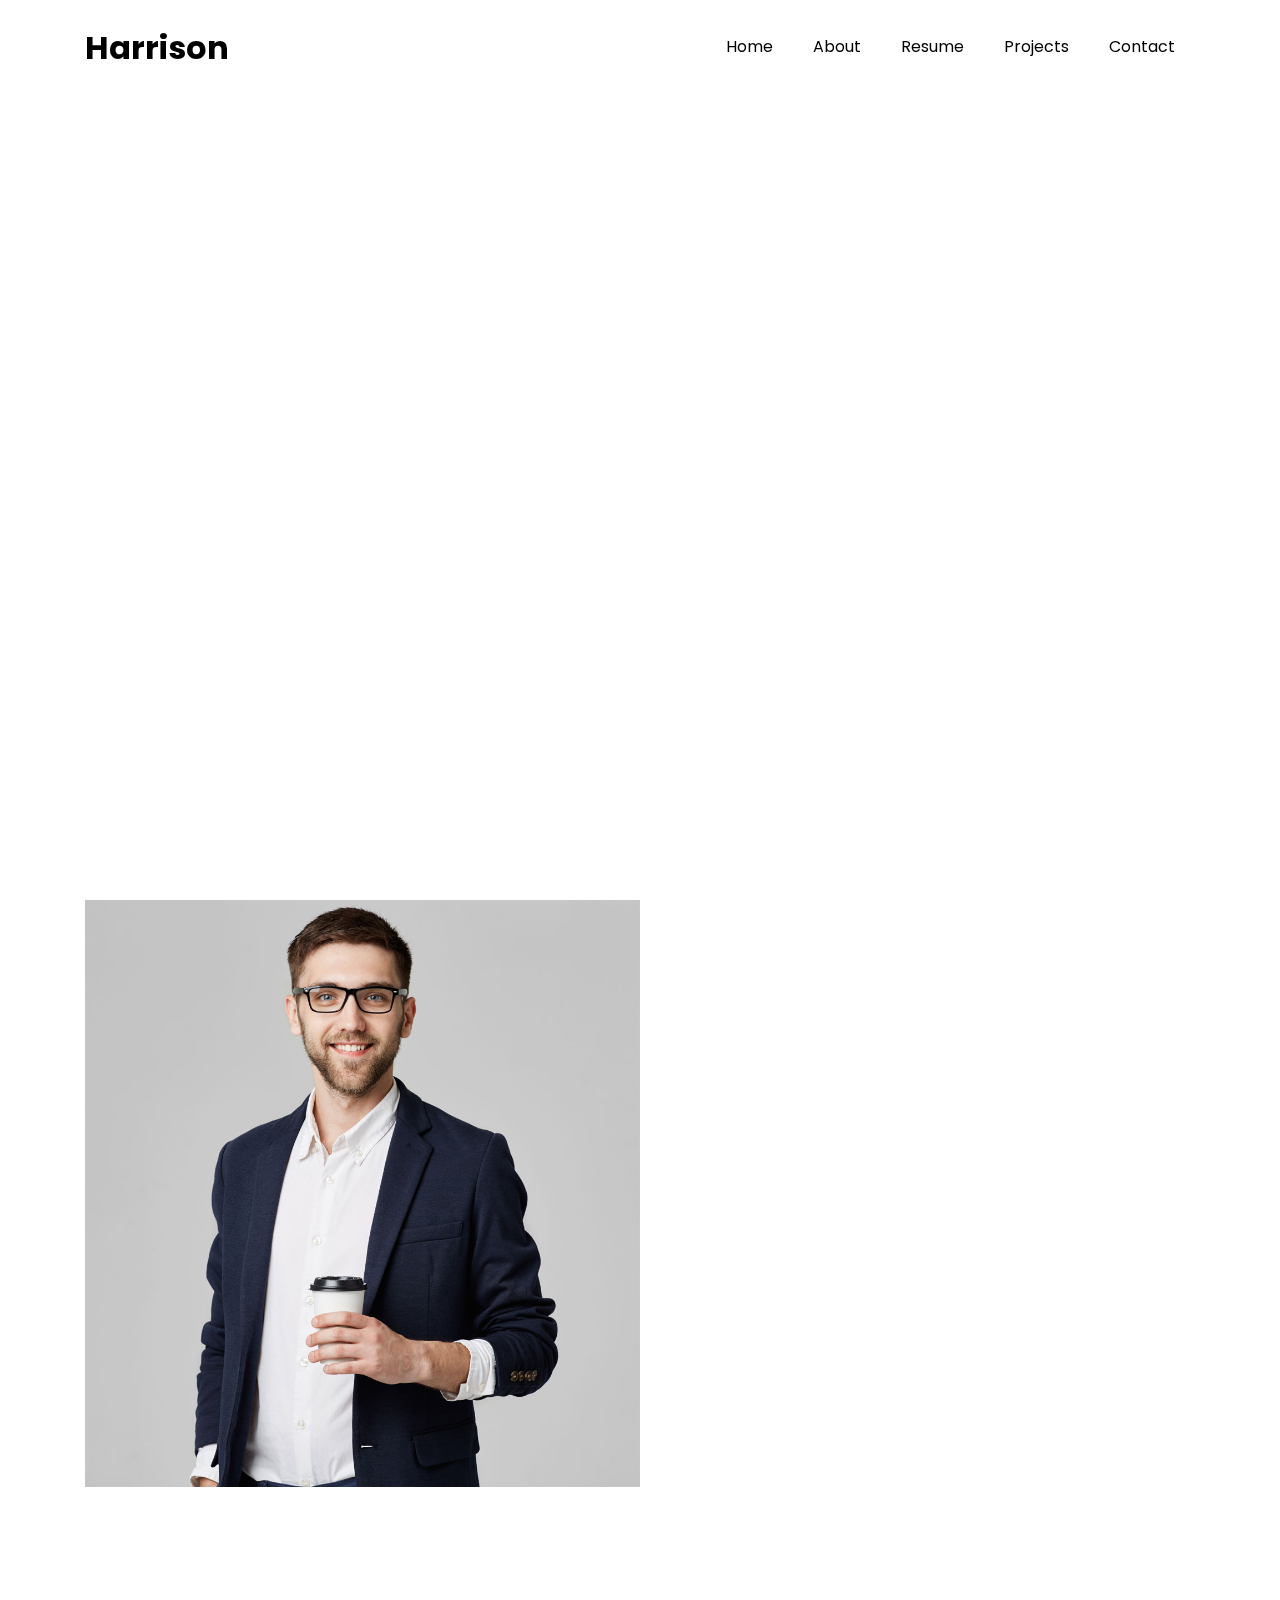
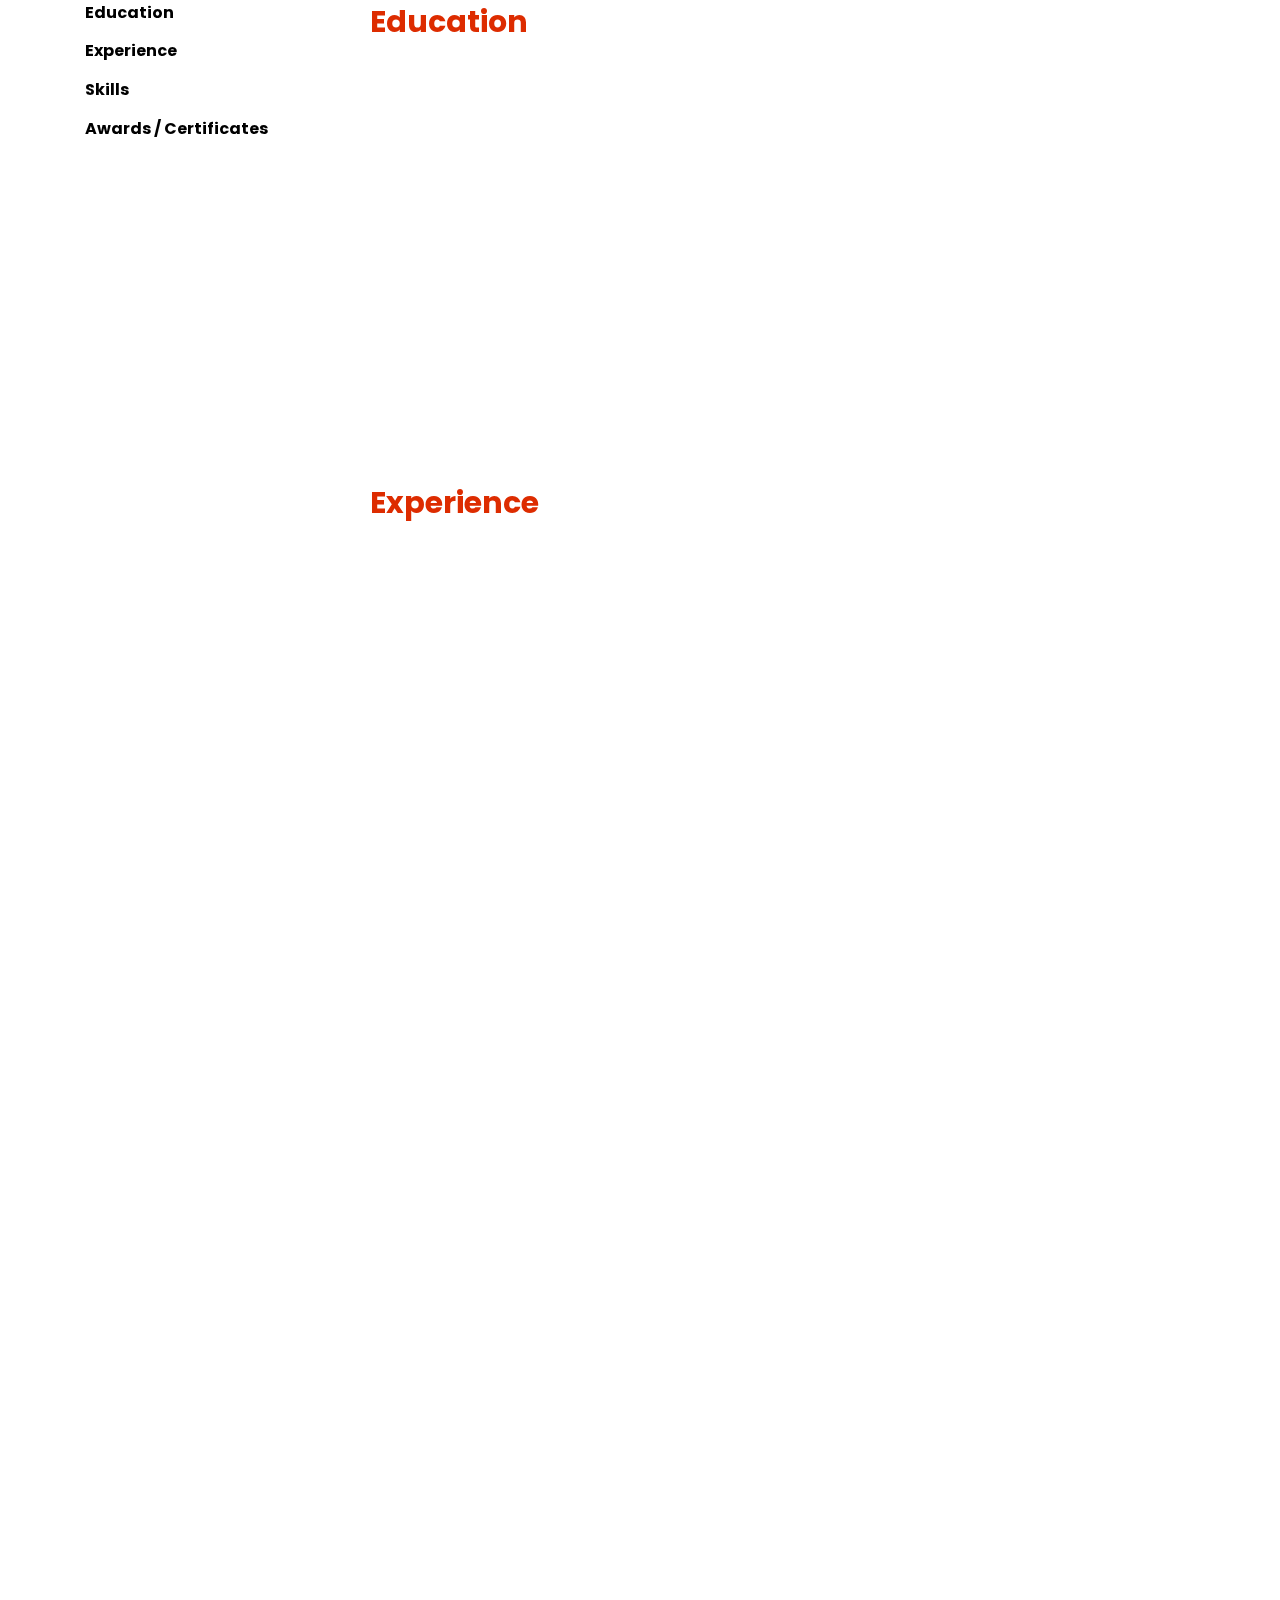
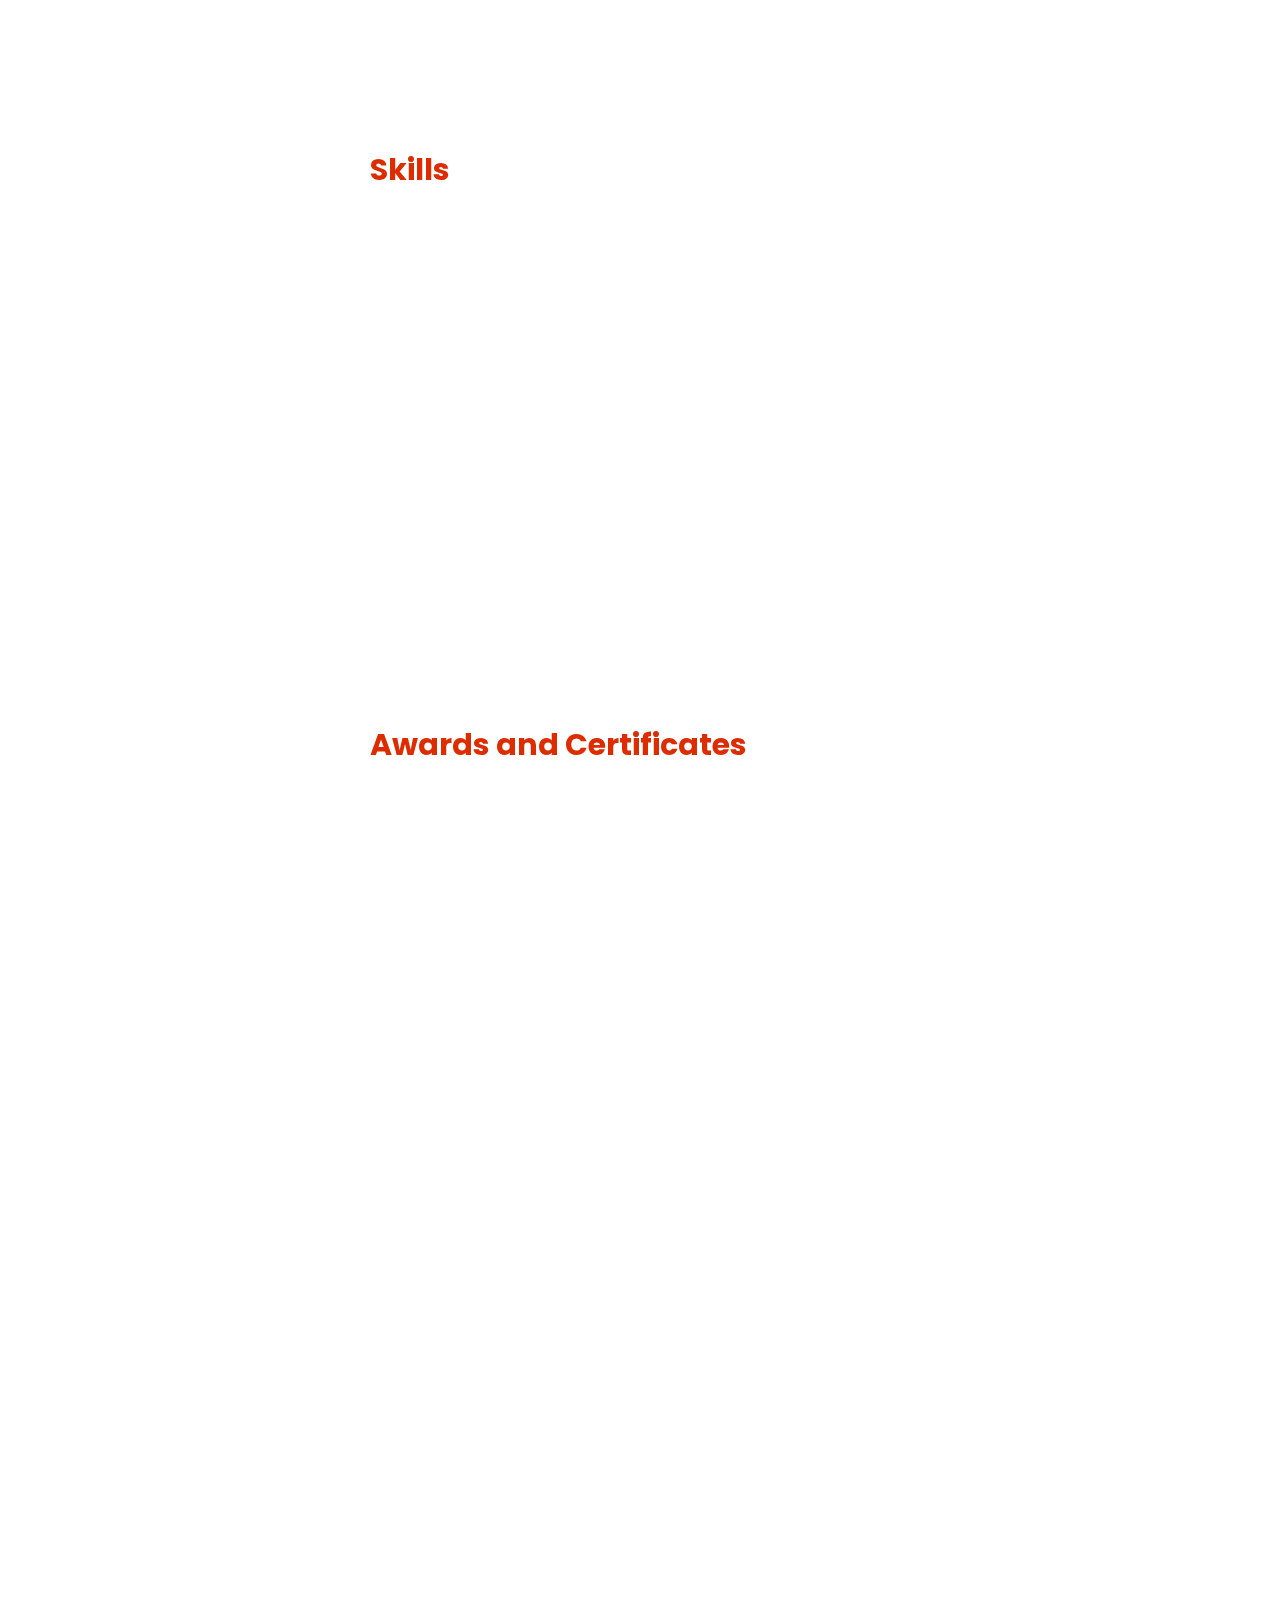
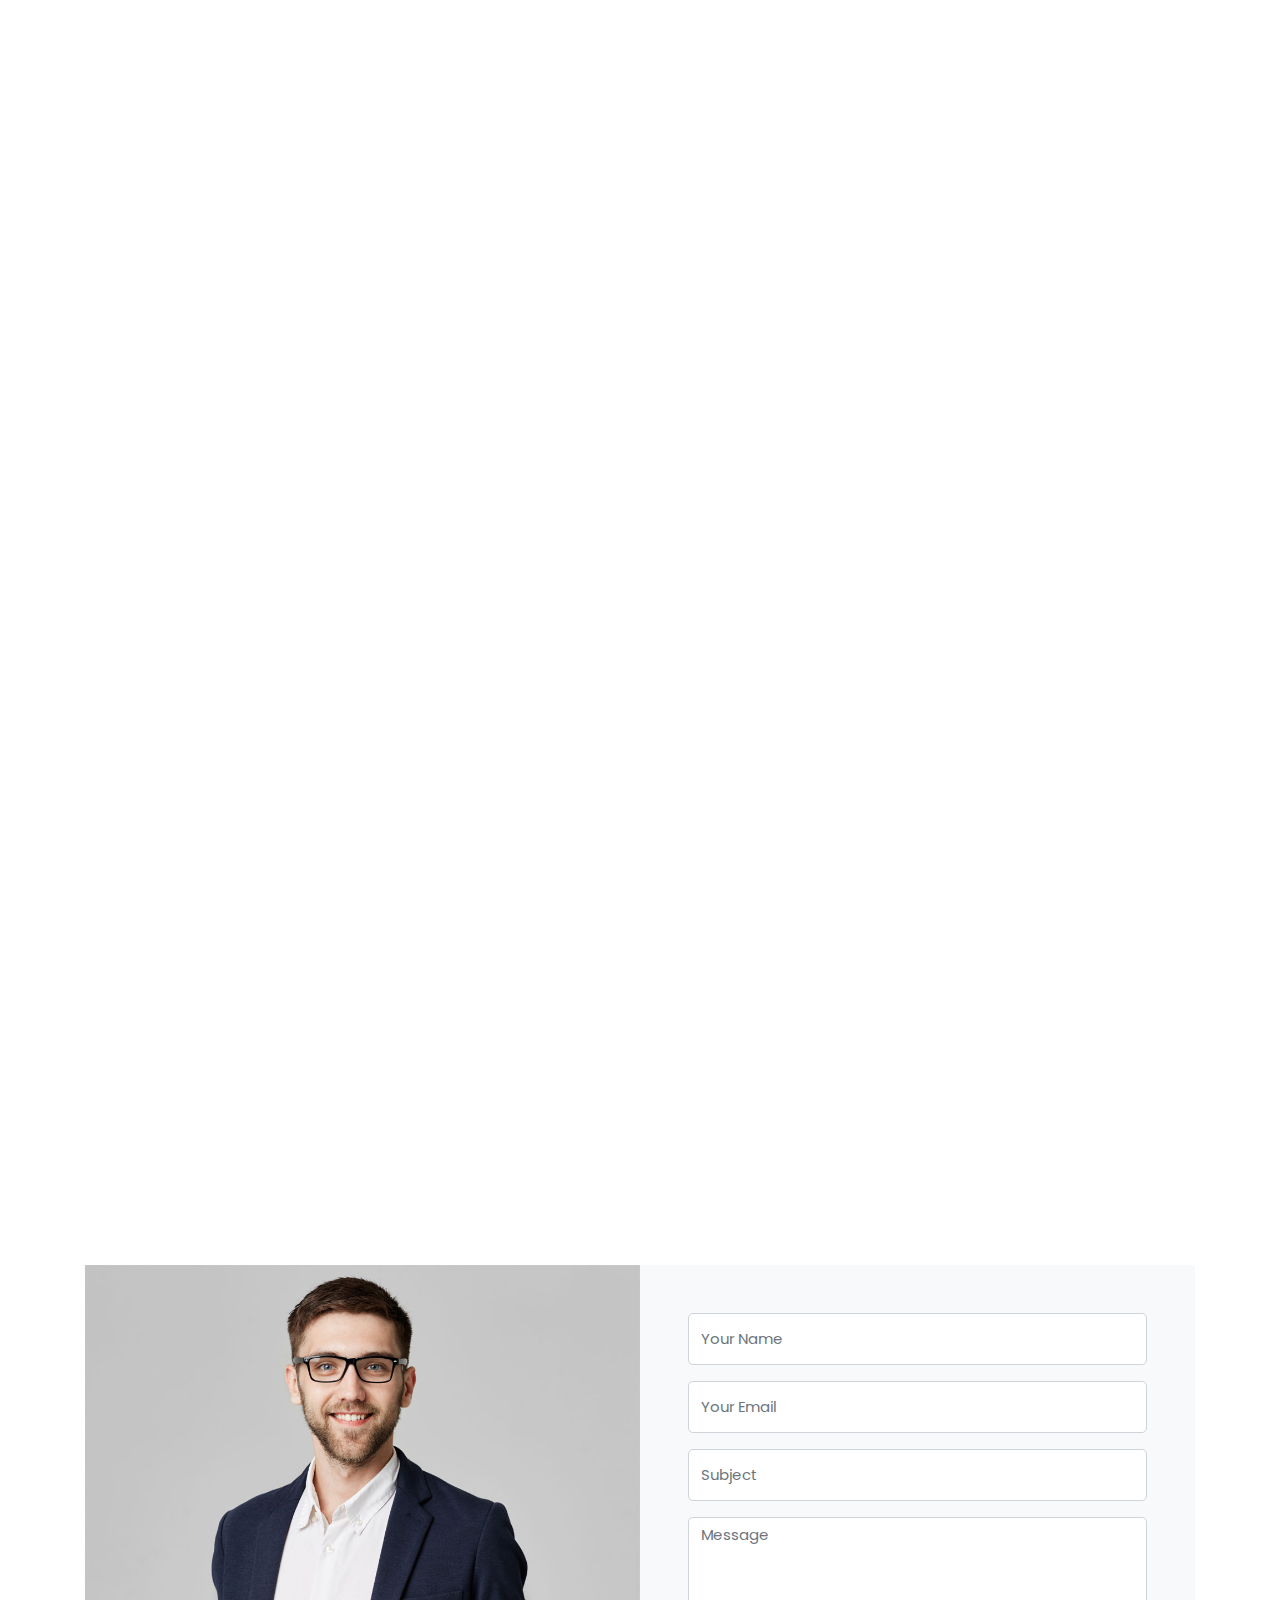
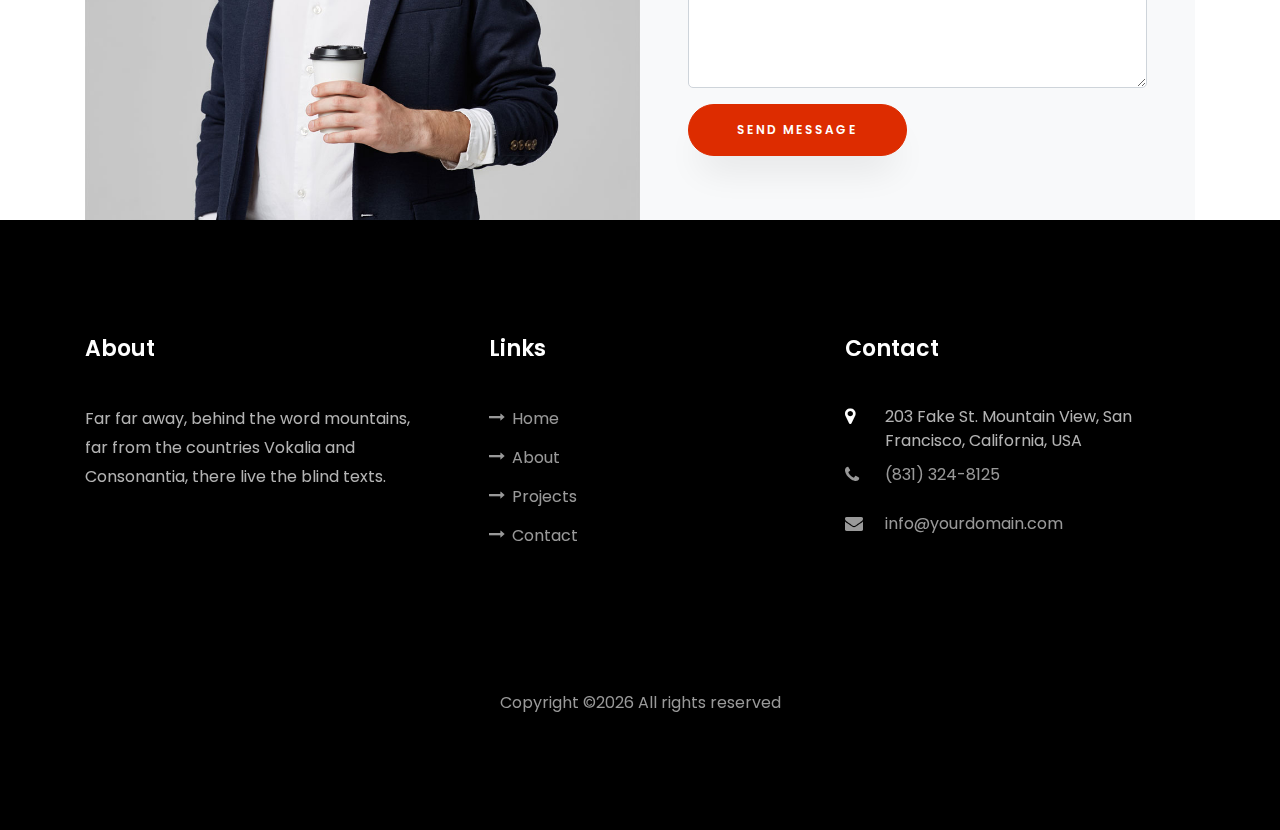
<file: index.html>
<!DOCTYPE html>
<html lang="en">
  <head>
    <title>Harrison</title>
    <meta charset="utf-8">
    <meta name="viewport" content="width=device-width, initial-scale=1, shrink-to-fit=no">
    
    <link href="https://fonts.googleapis.com/css?family=Poppins:100,200,300,400,500,600,700,800,900" rel="stylesheet">

    <link rel="stylesheet" href="css/open-iconic-bootstrap.min.css">
    <link rel="stylesheet" href="css/animate.css">
    
    <link rel="stylesheet" href="css/owl.carousel.min.css">
    <link rel="stylesheet" href="css/owl.theme.default.min.css">
    <link rel="stylesheet" href="css/magnific-popup.css">

    <link rel="stylesheet" href="css/aos.css">

    <link rel="stylesheet" href="css/ionicons.min.css">
    
    <link rel="stylesheet" href="css/flaticon.css">
    <link rel="stylesheet" href="css/icomoon.css">
		<link rel="stylesheet" href="css/style.css">
		<script src="https://ajax.googleapis.com/ajax/libs/jquery/3.4.1/jquery.min.js"></script>

		<script>
				$(document).ready(function () {
						$(".linkedin").hover(function () {
								$(".name").text("Harrison Bolton");
						}, function () {
								$(".name").text("Harrison Bolton");
						});
						$(".facebook").hover(function () {
								$(".").text("Harrison Bolton");
						}, function () {
								$(".name").text("Harrison Bolton");
						});
						$(".github").hover(function () {
								$(".name").text("thesquidlabs");
						}, function () {
								$(".name").text("Harrison Bolton");
						});
						$(".twitter").hover(function () {
								$(".name").text("@TheSquidLabs");
						}, function () {
								$(".name").text("Harrison Bolton");
						});
				});
		</script>
  </head>
  <body data-spy="scroll" data-target=".site-navbar-target" data-offset="300">
	  
	  
    <nav class="navbar navbar-expand-lg ftco-navbar-light ftco_navbar ftco-navbar-light site-navbar-target" id="ftco-navbar">
	    <div class="container">
	      <a class="navbar-brand" href="index.html">Harrison</a>
	      <button class="navbar-toggler js-fh5co-nav-toggle fh5co-nav-toggle" type="button" data-toggle="collapse" data-target="#ftco-nav" aria-controls="ftco-nav" aria-expanded="false" aria-label="Toggle navigation">
	        <span class="oi oi-menu"></span> Menu
	      </button>

	      <div class="collapse navbar-collapse" id="ftco-nav">
	        <ul class="navbar-nav nav ml-auto">
	          <li class="nav-item"><a href="#home-section" class="nav-link"><span>Home</span></a></li>
	          <li class="nav-item"><a href="#about-section" class="nav-link"><span>About</span></a></li>
	          <li class="nav-item"><a href="#resume-section" class="nav-link"><span>Resume</span></a></li>
	          <li class="nav-item"><a href="#projects-section" class="nav-link"><span>Projects</span></a></li>
	          <li class="nav-item"><a href="#contact-section" class="nav-link"><span>Contact</span></a></li>
	        </ul>
	      </div>
	    </div>
	  </nav>
	  <section class="hero-wrap js-fullheight">
      <div class="overlay"></div>
      <div class="container">
        <div class="row no-gutters slider-text js-fullheight justify-content-center align-items-center">
          <div class="col-lg-10 col-md-10 ftco-animate d-flex align-items-center">
          	<div class="text text-center">
          		<span class="subheading">Hi, I'm</span>
							<h1 class="name">Harrison Bolton</h1>
							<span class="icons">
									<a href="#" class="linkedin">
										<span class="icon-linkedin-square"></span>
									</a>
									<a href="#" class="facebook">
										<span class="icon-facebook-square"></span>
									</a>
									<a href="#" class="github">
										<span class="icon-github-square"></span>
									</a>
									<a href="#" class="twitter">
										<span class="icon-twitter-square"></span>
									</a>
							</span>
			  				<!--<h2>
								  <span
								     class="txt-rotate"
								     data-period="2000"
								     data-rotate='[ "@thesquidlabs", "hbbolton@ucdavis.edu", "", "", "" ]'></span>
								</h2>-->
							</div>
            </div>
					</div>
				</div>
				
			</div>
		</section>
		
    <section class="ftco-about img ftco-section ftco-no-pt ftco-no-pb" id="about-section">
    	<div class="container">
    		<div class="row d-flex no-gutters">
    			<div class="col-md-6 col-lg-6 d-flex">
    				<div class="img-about img d-flex align-items-stretch">
    					<div class="overlay"></div>
	    				<div class="img d-flex align-self-stretch align-items-center" style="background-image:url(images/about.jpg);">
	    				</div>
    				</div>
    			</div>
    			<div class="col-md-6 col-lg-6 pl-md-5 py-5">
    				<div class="row justify-content-start pb-3">
		          <div class="col-md-12 heading-section ftco-animate">
		          	<h1 class="big">About</h1>
		            <h2 class="mb-4">About Me</h2>
		            <p>A small river named qqqq flows by their place and supplies it with the necessary regelialia.</p>
		            <ul class="about-info mt-4 px-md-0 px-2">
		            	<li class="d-flex"><span>Name:</span> <span>Harrison Bolton</span></li>
		            	<li class="d-flex"><span>Date of birth:</span> <span>April 29, 2001</span></li>
		            	<li class="d-flex"><span>Location:</span> <span>Davis, CA 95616</span></li>
		            	<li class="d-flex"><span>Email:</span> <span>contact@harrisonbolton.com</span></li>
		            	<li class="d-flex"><span>Phone: </span> <span>(831)-324-8125</span></li>
		            </ul>
		          </div>
		        </div>
	          <div class="counter-wrap ftco-animate d-flex mt-md-3">
             
                <p><a href="#" class="btn btn-primary py-3 px-3">Download CV</a></p>
              </div>
	          </div>
	        </div>
        </div>
    	</div>
    </section>

    <section class="ftco-section ftco-no-pb goto-here" id="resume-section">
    	<div class="container">
    		<div class="row">
    			<div class="col-md-3">
				    <nav id="navi">
					    <ul>
					      <li><a href="#page-1">Education</a></li>
					      <li><a href="#page-2">Experience</a></li>
					      <li><a href="#page-3">Skills</a></li>
					      <li><a href="#page-4">Awards / Certificates</a></li>
					    </ul>
					  </nav>
					</div>
					<div class="col-md-9">
					  <div id="page-1" class= "page one">
					  	<h2 class="heading">Education</h2>
					    <div class="resume-wrap d-flex ftco-animate">
					    	<div class="icon d-flex align-items-center justify-content-center">
					    		<span class="flaticon-ideas"></span>
					    	</div>
					    	<div class="text pl-3">
		    					<span class="date">September 2019 - Expected June 2023</span>
		    					<h2>B.S. in Biological Systems Engineering</h2>
									<span class="position">University of California Davis - Davis, CA</span>
									<p></p>
	    					</div>
	    				</div>
	    				<div class="resume-wrap d-flex ftco-animate">
	    					<div class="icon d-flex align-items-center justify-content-center">
					    		<span class="flaticon-ideas"></span>
					    	</div>
					    	<div class="text pl-3">
		    					<span class="date">August 2015 - June 2019</span>
		    					<h2>High School Diploma</h2>
		    					<span class="position">Carmel High School - Carmel, CA</span>
		    					<p></p>
		    				</div>
	    				</div>
					  </div>

					  <div id="page-2" class= "page two">
					  	<h2 class="heading">Experience</h2>
					    <div class="resume-wrap d-flex ftco-animate">
					    	<div class="icon d-flex align-items-center justify-content-center">
					    		<span class="flaticon-ideas"></span>
					    	</div>
					    	<div class="text pl-3">
		    					<span class="date">October 2019 - Present</span>
		    					<h2>IT Student Assistant</h2>
		    					<span class="position">UC Davis Department of Plant Sciences - Davis, CA</span>
									<li>Learned ASP.NET MVC for mobile application development</li>
									<li>Learned UC standard software for department website construction</li>
									<li>Maintained hardware operated by the Department of Plant Sciences</li>
		    				</div>
							</div>
							<div class="resume-wrap d-flex ftco-animate">
									<div class="icon d-flex align-items-center justify-content-center">
										<span class="flaticon-ideas"></span>
									</div>
									<div class="text pl-3">
										<span class="date">June 2019 - September 2019</span>
										<h2>Cheese and Wine Salesperson</h2>
										<span class="position">Cheese Shop Carmel - Carmel, CA</span>
										<li>Marketed gourmet foods to a wealthy clientele</li>
										<li>Improved daily sales of cheese alone by upwards of $600</li>
									</div>
								</div>
	    				<div class="resume-wrap d-flex ftco-animate">
	    					<div class="icon d-flex align-items-center justify-content-center">
					    		<span class="flaticon-ideas"></span>
					    	</div>
					    	<div class="text pl-3">
		    					<span class="date">March 2016 - May 2019</span>
		    					<h2>Wiring Captain and Vision Developer</h2>
		    					<span class="position">FIRST Robotics Team 2035 - Carmel, CA</span>
		    					<li>Directed the layout of electronics components on a semi-autonomous robot</li>
								  <li>Developed a computer vision processing system, the first time visual targeting was implemented in our team's history</li>
									<li>Worked over 200 Hours developing software for robot navigation</li>							
		    				</div>
	    				</div>
	    				<div class="resume-wrap d-flex ftco-animate">
	    					<div class="icon d-flex align-items-center justify-content-center">
					    		<span class="flaticon-ideas"></span>
					    	</div>
					    	<div class="text pl-3">
		    					<span class="date">June 2017 - August 2018</span>
		    					<h2>STEM Intern</h2>
		    					<span class="position">Naval Postgraduate School - Monterey, CA</span>
									<li>Developed a wargame teaching tool used to teach US Navy officers the importance of   
											defending critical energy resources in a mixed warfare scenario </li>
									<li>Led development of a mobile application for classroom-based wargaming </li>
									<li>Game used as part of NATO course in Lithuania in 2018</li>
									<li>Attended conferences on microgrids and critical issues in the United States electric grid</li>
		    				</div>
	    				</div>
	    				<div class="resume-wrap d-flex ftco-animate">
	    					<div class="icon d-flex align-items-center justify-content-center">
					    		<span class="flaticon-ideas"></span>
					    	</div>
					    	<div class="text pl-3">
		    					<span class="date">June 2015 - August 2015</span>
		    					<h2>Teaching Assistant</h2>
		    					<span class="position">CODECamp@CSUMB - Monterey, CA</span>
									<li>Taught introductory computer programming and game development to Taiwanese High School students</li>
									</div>
	    				</div>
					  <div id="page-3" class= "page three">
							<h2 class="heading">Skills</h2>
							<div class="resume-wrap d-flex ftco-animate">
									<div class="icon d-flex align-items-center justify-content-center"></div>
									<div class="text pl-3">
											<h2>Software:</h2>
											<p>Fusion 360, Solidworks, Blender, Adobe Suite, Unity, GameMaker, Unreal Engine</p>
									</div>
							</div>
							<div class="resume-wrap d-flex ftco-animate">
									<div class="icon d-flex align-items-center justify-content-center"></div>
									<div class="text pl-3">
											<h2>Languages:</h2>
											<p>C#, Java, Ruby, Python, HTML5, Javascript, Visual Basic, ASP.NET</p>
									</div>
							</div>
							<div class="resume-wrap d-flex ftco-animate">
									<div class="icon d-flex align-items-center justify-content-center"></div>
									<div class="text pl-3">
											<h2>Soft Skills:</h2>
											<p>Team Leadership, Professional Writing, Presentation Skills, Effective Communicator, Research Skills</p>
									</div>
							</div>
					  </div>
					  <div id="page-4" class= "page four">
					    <h2 class="heading">Awards and Certificates</h2>
					    <div class="resume-wrap d-flex ftco-animate">
					    	<div class="icon d-flex align-items-center justify-content-center">
					    		<span class="flaticon-ideas"></span>
					    	</div>
					    	<div class="text pl-3">
		    					<span class="date">2018</span>
		    					<h2>Photoshop ACA Certified</h2>
		    					<span class="position">Adobe Inc.</span>
		    					<p>Certified to professionally use Adobe Photoshop</p>
	    					</div>
	    				</div>
					  </div>
					</div>
			  </div>
    	</div>
    </section>

    <section class="ftco-section ftco-project" id="projects-section">
    	<div class="container-fluid px-md-0">
    		<div class="row no-gutters justify-content-center pb-5">
          <div class="col-md-12 heading-section text-center ftco-animate">
          	<h1 class="big big-2">Projects</h1>
            <h2 class="mb-4">Projects</h2>
            <p>Far far away, behind the word mountains, far from the countries Vokalia and Consonantia</p>
          </div>
        </div>
    		<div class="row no-gutters">
    			<div class="col-md-4">
    				<div class="project img ftco-animate d-flex justify-content-center align-items-center" style="background-image: url(images/work-1.jpg);">
    					<div class="overlay"></div>
	    				<div class="text text-center p-4">
	    					<h3><a href="#">Branding &amp; Illustration Design</a></h3>
	    					<span>Web Design</span>
	    				</div>
    				</div>
  				</div>
  				<div class="col-md-4">
    				<div class="project img ftco-animate d-flex justify-content-center align-items-center" style="background-image: url(images/work-2.jpg);">
    					<div class="overlay"></div>
	    				<div class="text text-center p-4">
	    					<h3><a href="#">Branding &amp; Illustration Design</a></h3>
	    					<span>Web Design</span>
	    				</div>
    				</div>
  				</div>

    			<div class="col-md-4">
    				<div class="project img ftco-animate d-flex justify-content-center align-items-center" style="background-image: url(images/work-3.jpg);">
    					<div class="overlay"></div>
	    				<div class="text text-center p-4">
	    					<h3><a href="#">Branding &amp; Illustration Design</a></h3>
	    					<span>Web Design</span>
	    				</div>
    				</div>
    			</div>
    			<div class="col-md-4">
    				<div class="project img ftco-animate d-flex justify-content-center align-items-center" style="background-image: url(images/work-4.jpg);">
    					<div class="overlay"></div>
	    				<div class="text text-center p-4">
	    					<h3><a href="#">Branding &amp; Illustration Design</a></h3>
	    					<span>Web Design</span>
	    				</div>
    				</div>
    			</div>
    			<div class="col-md-4">
    				<div class="project img ftco-animate d-flex justify-content-center align-items-center" style="background-image: url(images/work-5.jpg);">
    					<div class="overlay"></div>
	    				<div class="text text-center p-4">
	    					<h3><a href="#">Branding &amp; Illustration Design</a></h3>
	    					<span>Web Design</span>
	    				</div>
    				</div>
    			</div>
    			<div class="col-md-4">
    				<div class="project img ftco-animate d-flex justify-content-center align-items-center" style="background-image: url(images/work-6.jpg);">
    					<div class="overlay"></div>
	    				<div class="text text-center p-4">
	    					<h3><a href="#">Branding &amp; Illustration Design</a></h3>
	    					<span>Web Design</span>
	    				</div>
    				</div>
    			</div>
    		</div>
    	</div>
    </section>
 <!--
    <section class="ftco-section ftco-hireme img" style="background-image: url(images/bg_1.jpg)">
    	<div class="overlay"></div>
			<div class="container">
				<div class="row justify-content-center">
					<div class="col-md-7 ftco-animate text-center">
						<h2>I'm <span>Available</span> for freelancing</h2>
						<p>A small river named Duden flows by their place and supplies it with the necessary regelialia.</p>
						<p class="mb-0"><a href="#" class="btn btn-primary py-3 px-5">Hire me</a></p>
					</div>
				</div>
			</div>
		</section>-->

    <section class="ftco-section contact-section ftco-no-pb" id="contact-section">
      <div class="container">
      	<div class="row justify-content-center mb-5 pb-3">
          <div class="col-md-7 heading-section text-center ftco-animate">
            <h1 class="big big-2">Contact</h1>
            <h2 class="mb-4">Contact Me</h2>
            <p>Far far away, behind the word mountains, far from the countries Vokalia and Consonantia</p>
          </div>
        </div>

        <div class="row d-flex contact-info mb-5">
          <div class="col-md-6 col-lg-3 d-flex ftco-animate">
          	<div class="align-self-stretch box text-center p-4 shadow">
          		<div class="icon d-flex align-items-center justify-content-center">
          			<span class="icon-map-signs"></span>
          		</div>
          		<div>
	          		<h3 class="mb-4">Address</h3>
		            <p>198 West 21th Street, Suite 721 New York NY 10016</p>
		          </div>
	          </div>
          </div>
          <div class="col-md-6 col-lg-3 d-flex ftco-animate">
          	<div class="align-self-stretch box text-center p-4 shadow">
          		<div class="icon d-flex align-items-center justify-content-center">
          			<span class="icon-phone2"></span>
          		</div>
          		<div>
	          		<h3 class="mb-4">Contact Number</h3>
		            <p><a href="tel://1234567920">+ 1235 2355 98</a></p>
	            </div>
	          </div>
          </div>
          <div class="col-md-6 col-lg-3 d-flex ftco-animate">
          	<div class="align-self-stretch box text-center p-4 shadow">
          		<div class="icon d-flex align-items-center justify-content-center">
          			<span class="icon-paper-plane"></span>
          		</div>
          		<div>
	          		<h3 class="mb-4">Email Address</h3>
		            <p><a href="mailto:info@yoursite.com">info@yoursite.com</a></p>
		          </div>
	          </div>
          </div>
          <div class="col-md-6 col-lg-3 d-flex ftco-animate">
          	<div class="align-self-stretch box text-center p-4 shadow">
          		<div class="icon d-flex align-items-center justify-content-center">
          			<span class="icon-globe"></span>
          		</div>
          		<div>
	          		<h3 class="mb-4">Website</h3>
		            <p><a href="#">yoursite.com</a></p>
	            </div>
	          </div>
          </div>
        </div>

        <div class="row no-gutters block-9">
          <div class="col-md-6 order-md-last d-flex">
            <form action="#" class="bg-light p-4 p-md-5 contact-form">
              <div class="form-group">
                <input type="text" class="form-control" placeholder="Your Name">
              </div>
              <div class="form-group">
                <input type="text" class="form-control" placeholder="Your Email">
              </div>
              <div class="form-group">
                <input type="text" class="form-control" placeholder="Subject">
              </div>
              <div class="form-group">
                <textarea name="" id="" cols="30" rows="7" class="form-control" placeholder="Message"></textarea>
              </div>
              <div class="form-group">
                <input type="submit" value="Send Message" class="btn btn-primary py-3 px-5">
              </div>
            </form>
          
          </div>

          <div class="col-md-6 d-flex">
          	<div class="img" style="background-image: url(images/about.jpg);"></div>
          </div>
        </div>
      </div>
    </section>
		

    <footer class="ftco-footer ftco-section">
      <div class="container">
        <div class="row mb-5">
          <div class="col-md">
            <div class="ftco-footer-widget mb-4">
              <h2 class="ftco-heading-2">About</h2>
              <p>Far far away, behind the word mountains, far from the countries Vokalia and Consonantia, there live the blind texts.</p>
              <ul class="ftco-footer-social list-unstyled float-md-left float-lft mt-5">
                <li class="ftco-animate"><a href="#"><span class="icon-twitter"></span></a></li>
                <li class="ftco-animate"><a href="#"><span class="icon-facebook"></span></a></li>
                <li class="ftco-animate"><a href="#"><span class="icon-instagram"></span></a></li>
              </ul>
            </div>
          </div>
          <div class="col-md">
            <div class="ftco-footer-widget mb-4 ml-md-4">
              <h2 class="ftco-heading-2">Links</h2>
              <ul class="list-unstyled">
                <li><a href="#"><span class="icon-long-arrow-right mr-2"></span>Home</a></li>
                <li><a href="#"><span class="icon-long-arrow-right mr-2"></span>About</a></li>
                <li><a href="#"><span class="icon-long-arrow-right mr-2"></span>Projects</a></li>
                <li><a href="#"><span class="icon-long-arrow-right mr-2"></span>Contact</a></li>
              </ul>
            </div>
          </div>
          <div class="col-md">
            <div class="ftco-footer-widget mb-4">
            	<h2 class="ftco-heading-2">Contact</h2>
            	<div class="block-23 mb-3">
	              <ul>
	                <li><span class="icon icon-map-marker"></span><span class="text">203 Fake St. Mountain View, San Francisco, California, USA</span></li>
	                <li><a href="#"><span class="icon icon-phone"></span><span class="text">(831) 324-8125</span></a></li>
	                <li><a href="#"><span class="icon icon-envelope"></span><span class="text">info@yourdomain.com</span></a></li>
	              </ul>
	            </div>
            </div>
          </div>
        </div>
        <div class="row">
          <div class="col-md-12 text-center">
  					Copyright &copy;<script>document.write(new Date().getFullYear());</script> All rights reserved 
          </div>
        </div>
      </div>
    </footer>
    
  

  <!-- loader -->
  <div id="ftco-loader" class="show fullscreen"><svg class="circular" width="48px" height="48px"><circle class="path-bg" cx="24" cy="24" r="22" fill="none" stroke-width="4" stroke="#eeeeee"/><circle class="path" cx="24" cy="24" r="22" fill="none" stroke-width="4" stroke-miterlimit="10" stroke="#F96D00"/></svg></div>


  <script src="js/jquery.min.js"></script>
  <script src="js/jquery-migrate-3.0.1.min.js"></script>
  <script src="js/popper.min.js"></script>
  <script src="js/bootstrap.min.js"></script>
  <script src="js/jquery.easing.1.3.js"></script>
  <script src="js/jquery.waypoints.min.js"></script>
  <script src="js/jquery.stellar.min.js"></script>
  <script src="js/owl.carousel.min.js"></script>
  <script src="js/jquery.magnific-popup.min.js"></script>
  <script src="js/aos.js"></script>
  <script src="js/jquery.animateNumber.min.js"></script>
  <script src="js/scrollax.min.js"></script>
  
  <script src="js/main.js"></script>
    
  </body>
</html>
</file>
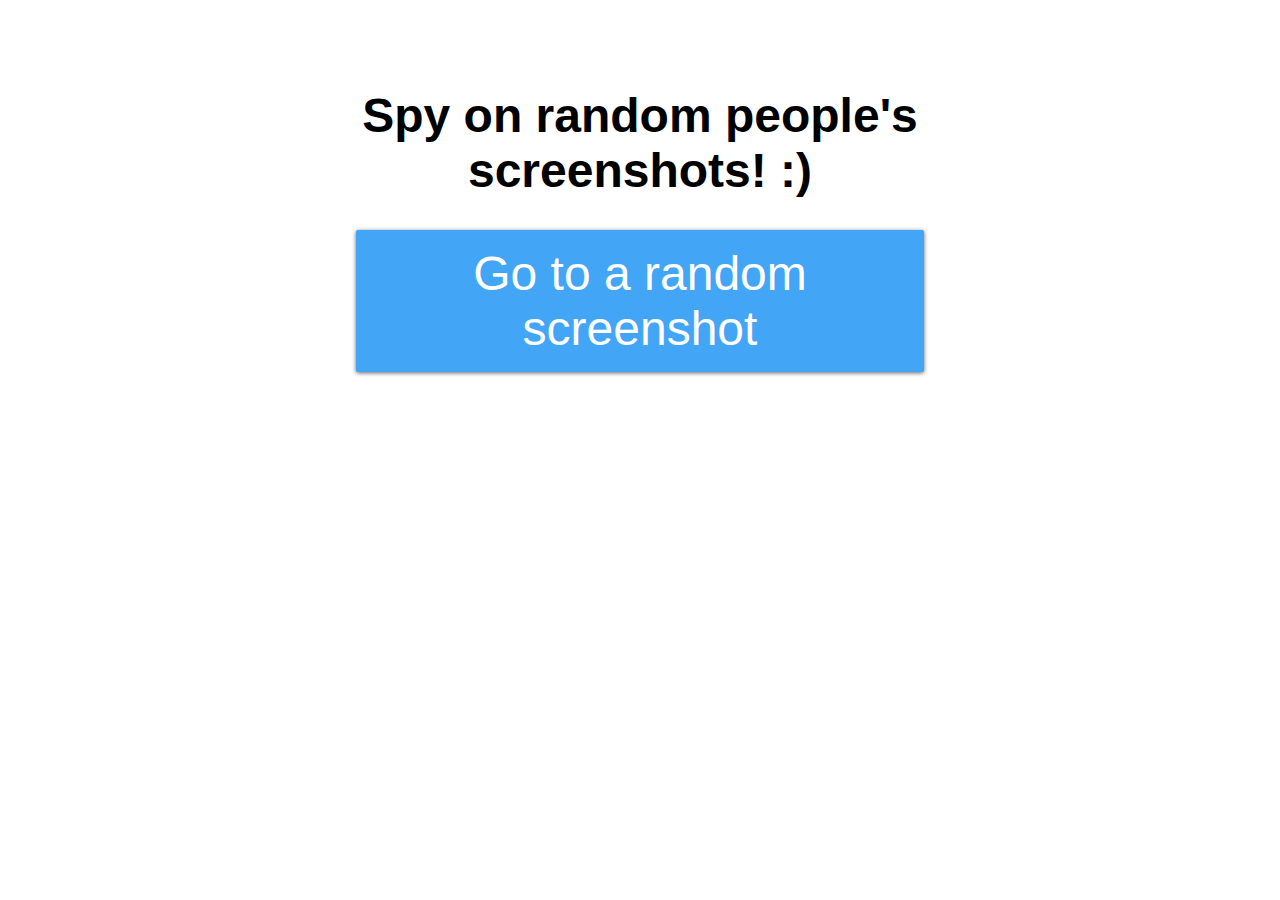
<file: screenshot.html>
<html> 
<head>
<style> 
.center {
	margin: auto;
	width: 50%;
	padding: 5rem;
	text-align: center;
	font-family: Helvetica;
	font-size: 3rem;
}
.btn{
	padding: 1rem;
	font-size: 3rem;
	margin: 2rem;
	border-width: 0;
  	outline: none;
  	border-radius: 2px;
  	box-shadow: 0 1px 4px rgba(0, 0, 0, .6);
	font-family: Helvetica;
	background-color: #42a5f5;
	color: white;
	transition: background-color .3s;
}

.btn:hover, .btn:focus {
	background-color: #0077c2;
}
</style>	
</head> 
<body> 
<h1> 
	<div class="center">
			Spy on random people's screenshots! :) <br>
			<button class ="btn" onclick="urlGen()">Go to a random screenshot</button> 
	</div> 
</h1>
<script>
function urlGen(){
	front = "https://prnt.sc/"
	letters = Math.random().toString(36).substr(2, 2);
	num = Math.floor(1000 + Math.random() * 9000);
	window.location.href = front + letters + num;
}
</script>
</body>
</html>
</file>
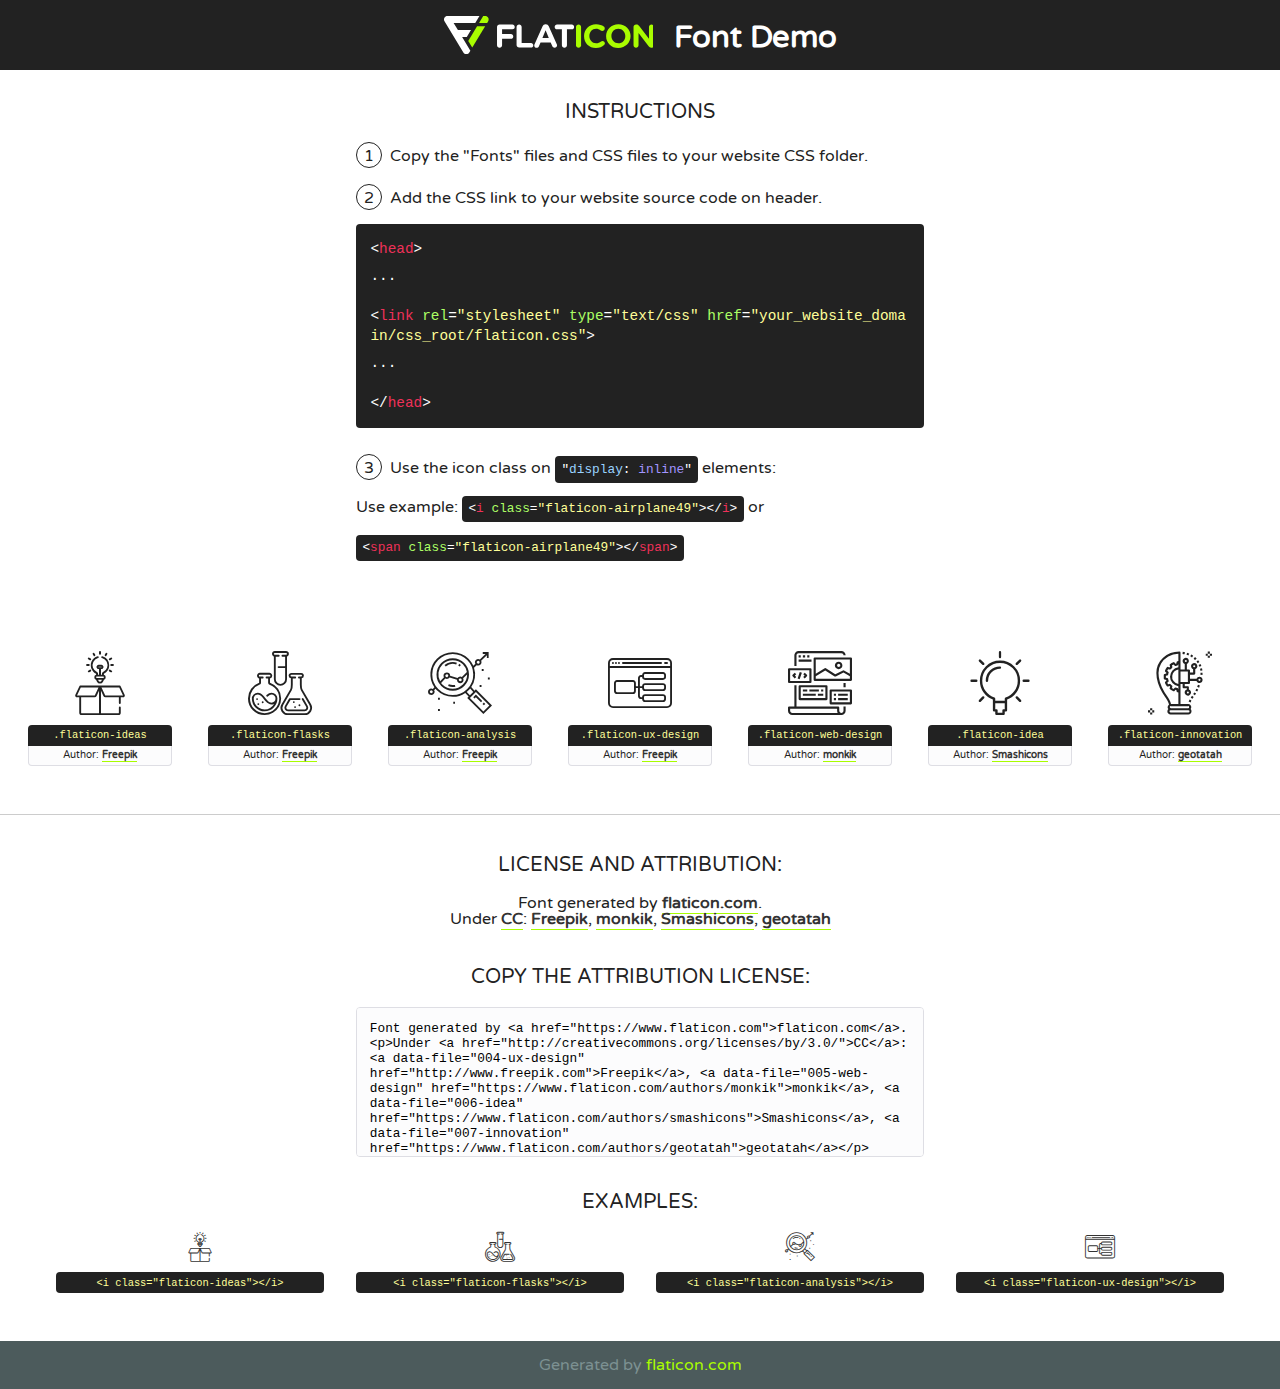
<file: fonts/flaticon/font/flaticon.html>
<!DOCTYPE html>
<!--
  Flaticon icon font: Flaticon
  Creation date: 20/03/2019 02:18
-->
<html>
<!DOCTYPE html>
<html>

<head>
    <title>Flaticon WebFont</title>
    <link href="http://fonts.googleapis.com/css?family=Varela+Round" rel="stylesheet" type="text/css" />
    <link rel="stylesheet" type="text/css" href="flaticon.css">
    <meta charset="UTF-8">
    <style>
    html, body, div, span, applet, object, iframe,
    h1, h2, h3, h4, h5, h6, p, blockquote, pre,
    a, abbr, acronym, address, big, cite, code,
    del, dfn, em, img, ins, kbd, q, s, samp,
    small, strike, strong, sub, sup, tt, var,
    b, u, i, center,
    dl, dt, dd, ol, ul, li,
    fieldset, form, label, legend,
    table, caption, tbody, tfoot, thead, tr, th, td,
    article, aside, canvas, details, embed, 
    figure, figcaption, footer, header, hgroup, 
    menu, nav, output, ruby, section, summary,
    time, mark, audio, video {
        margin: 0;
        padding: 0;
        border: 0;
        font-size: 100%;
        font: inherit;
        vertical-align: baseline;
    }
    /* HTML5 display-role reset for older browsers */
    article, aside, details, figcaption, figure, 
    footer, header, hgroup, menu, nav, section {
        display: block;
    }
    body {
        line-height: 1;
    }
    ol, ul {
        list-style: none;
    }
    blockquote, q {
        quotes: none;
    }
    blockquote:before, blockquote:after,
    q:before, q:after {
        content: '';
        content: none;
    }
    table {
        border-collapse: collapse;
        border-spacing: 0;
    }
    body {
        font-family: 'Varela Round', Helvetica, Arial, sans-serif;
        font-size: 16px;
        color: #222;
    }
    a {
        color: #333;
        border-bottom: 1px solid #a9fd00;
        font-weight: bold;
        text-decoration: none;
    }
    * {
        -moz-box-sizing: border-box;
        -webkit-box-sizing: border-box;
        box-sizing: border-box;
        margin: 0;
        padding: 0;
    }
    [class^="flaticon-"]:before, [class*=" flaticon-"]:before, [class^="flaticon-"]:after, [class*=" flaticon-"]:after {
        font-family: Flaticon;
        font-size: 30px;
        font-style: normal;
        margin-left: 20px;
        color: #333;
    }
    .wrapper {
        max-width: 600px;
        margin: auto;
        padding: 0 1em;
    }
    .title {
        font-size: 1.25em;
        text-align: center;
        margin-bottom: 1em;
        text-transform: uppercase;
    }
    header {
        text-align: center;
        background-color: #222;
        color: #fff;
        padding: 1em;
    }
    header .logo {
        width: 210px;
        height: 38px;
        display: inline-block;
        vertical-align: middle;
        margin-right: 1em;
        border: none;
    }
    header strong {
        font-size: 1.95em;
        font-weight: bold;
        vertical-align: middle;
        margin-top: 5px;
        display: inline-block;
    }
    .demo {
        margin: 2em auto;
        line-height: 1.25em;
    }
    .demo ul li {
        margin-bottom: 1em;
    }
    .demo ul li .num {
        color: #222;
        border-radius: 20px;
        display: inline-block;
        width: 26px;
        padding: 3px;
        height: 26px;
        text-align: center;
        margin-right: 0.5em;
        border: 1px solid #222;
    }
    .demo ul li code {
        background-color: #222;
        border-radius: 4px;
        padding: 0.25em 0.5em;
        display: inline-block;
        color: #fff;
        font-family: Consolas,Monaco,Lucida Console,Liberation Mono,DejaVu Sans Mono,Bitstream Vera Sans Mono,Courier New, monospace;
        font-weight: lighter;
        margin-top: 1em;
        font-size: 0.8em;
        word-break: break-all;
    }
    .demo ul li code.big {
        padding: 1em;
        font-size: 0.9em;
    }
    .demo ul li code .red {
        color: #EF3159;
    }
    .demo ul li code .green {
        color: #ACFF65;
    }
    .demo ul li code .yellow {
        color: #FFFF99;
    }
    .demo ul li code .blue {
        color: #99D3FF;
    }
    .demo ul li code .purple {
        color: #A295FF;
    }
    .demo ul li code .dots {
        margin-top: 0.5em;
        display: block;
    }
    #glyphs {
        border-bottom: 1px solid #ccc;
        padding: 2em 0;
        text-align: center;
    }
    .glyph {
        display: inline-block;
        width: 9em;
        margin: 1em;
        text-align: center;
        vertical-align: top;
        background: #FFF;
    }
    .glyph .glyph-icon {
        padding: 10px;
        display: block;
        font-family:"Flaticon";
        font-size: 64px;
        line-height: 1;
    }
    .glyph .glyph-icon:before {
        font-size: 64px;
        color: #222;
        margin-left: 0;
    }
    .class-name {
        font-size: 0.65em;
        background-color: #222;
        color: #fff;
        border-radius: 4px 4px 0 0;
        padding: 0.5em;
        color: #FFFF99;
        font-family: Consolas,Monaco,Lucida Console,Liberation Mono,DejaVu Sans Mono,Bitstream Vera Sans Mono,Courier New, monospace;
    }
    .author-name {
        font-size: 0.6em;
        background-color: #fcfcfd;
        border: 1px solid #DEDEE4;
        border-top: 0;
        border-radius: 0 0 4px 4px;
        padding: 0.5em;
    }
    .class-name:last-child {
        font-size: 10px;
        color:#888;
    }
    .class-name:last-child a {
        font-size: 10px;
        color:#555;
    }
    .class-name:last-child a:hover {
        color:#a9fd00;
    }
    .glyph > input {
        display: block;
        width: 100px;
        margin: 5px auto;
        text-align: center;
        font-size: 12px;
        cursor: text;
    }
    .glyph > input.icon-input {
        font-family:"Flaticon";
        font-size: 16px;
        margin-bottom: 10px;
    }
    .attribution .title {
        margin-top: 2em;
    }
    .attribution textarea {
        background-color: #fcfcfd;
        padding: 1em;
        border: none;
        box-shadow: none;
        border: 1px solid #DEDEE4;
        border-radius: 4px;
        resize: none;
        width: 100%;
        height: 150px;
        font-size: 0.8em;
        font-family: Consolas,Monaco,Lucida Console,Liberation Mono,DejaVu Sans Mono,Bitstream Vera Sans Mono,Courier New, monospace;
        -webkit-appearance: none;
    }
    .iconsuse {
        margin: 2em auto;
        text-align: center;
        max-width: 1200px;
    }
    .iconsuse:after {
        content: '';
        display: table;
        clear: both;
    }
    .iconsuse .image {
        float: left;
        width: 25%;
        padding: 0 1em;
    }
    .iconsuse .image p {
        margin-bottom: 1em;
    }
    .iconsuse .image span {
        display: block;
        font-size: 0.65em;
        background-color: #222;
        color: #fff;
        border-radius: 4px;
        padding: 0.5em;
        color: #FFFF99;
        margin-top: 1em;
        font-family: Consolas,Monaco,Lucida Console,Liberation Mono,DejaVu Sans Mono,Bitstream Vera Sans Mono,Courier New, monospace;
    }
    #footer {
        text-align: center;
        background-color: #4C5B5C;
        color: #7c9192;
        padding: 1em;
    }
    #footer a {
        border: none;
        color: #a9fd00;
        font-weight: normal;
    }
    @media (max-width: 960px) {
        .iconsuse .image {
            width: 50%;
        }
    }
    @media (max-width: 560px) {
        .iconsuse .image {
            width: 100%;
        }
    }
    </style>
</head>

<body class="characters-off">

    <header>
        <a href="https://www.flaticon.com" target="_blank" class="logo">
            <svg version="1.1" xmlns="http://www.w3.org/2000/svg" xmlns:xlink="http://www.w3.org/1999/xlink" xmlns:a="http://ns.adobe.com/AdobeSVGViewerExtensions/3.0/" viewBox="0 0 560.875 102.036" enable-background="new 0 0 560.875 102.036" xml:space="preserve">
                <defs>
                </defs>
                <g>
                    <g class="letters">
                        <path fill="#ffffff" d="M141.596,29.675c0-3.777,2.985-6.767,6.764-6.767h34.438c3.426,0,6.15,2.728,6.15,6.15
                        c0,3.43-2.724,6.149-6.15,6.149h-27.674v13.091h23.719c3.429,0,6.151,2.724,6.151,6.15c0,3.43-2.723,6.149-6.151,6.149h-23.719
                        v17.574c0,3.773-2.986,6.761-6.764,6.761c-3.779,0-6.764-2.989-6.764-6.761V29.675z"></path>
                        <path fill="#ffffff" d="M193.844,29.149c0-3.781,2.985-6.767,6.764-6.767c3.776,0,6.763,2.985,6.763,6.767v42.957h25.039
                        c3.426,0,6.149,2.726,6.149,6.153c0,3.425-2.723,6.15-6.149,6.15h-31.802c-3.779,0-6.764-2.986-6.764-6.768V29.149z"></path>
                        <path fill="#ffffff" d="M241.891,75.71l21.438-48.407c1.492-3.341,4.215-5.357,7.906-5.357h0.792
                        c3.686,0,6.323,2.017,7.815,5.357l21.439,48.407c0.436,0.967,0.701,1.845,0.701,2.723c0,3.602-2.809,6.501-6.414,6.501
                        c-3.161,0-5.269-1.845-6.499-4.655l-4.132-9.661h-27.059l-4.301,10.102c-1.144,2.631-3.426,4.214-6.237,4.214
                        c-3.517,0-6.24-2.81-6.24-6.325C241.1,77.64,241.451,76.677,241.891,75.71z M279.932,58.666l-8.521-20.297l-8.526,20.297H279.932
                        z"></path>
                        <path fill="#ffffff" d="M314.864,35.387H301.86c-3.429,0-6.239-2.813-6.239-6.238c0-3.429,2.811-6.24,6.239-6.24h39.533
                        c3.426,0,6.237,2.811,6.237,6.24c0,3.425-2.811,6.238-6.237,6.238h-13.001v42.785c0,3.773-2.99,6.761-6.764,6.761
                        c-3.779,0-6.764-2.989-6.764-6.761V35.387z"></path>
                        <path fill="#A9FD00" d="M352.615,29.149c0-3.781,2.985-6.767,6.767-6.767c3.774,0,6.761,2.985,6.761,6.767v49.024
                        c0,3.773-2.987,6.761-6.761,6.761c-3.781,0-6.767-2.989-6.767-6.761V29.149z"></path>
                        <path fill="#A9FD00" d="M374.132,53.836v-0.179c0-17.481,13.178-31.801,32.065-31.801c9.22,0,15.459,2.458,20.557,6.238
                        c1.402,1.054,2.637,2.985,2.637,5.357c0,3.692-2.985,6.59-6.681,6.59c-1.845,0-3.071-0.702-4.044-1.319
                        c-3.776-2.813-7.729-4.393-12.562-4.393c-10.364,0-17.831,8.611-17.831,19.154v0.173c0,10.542,7.291,19.329,17.831,19.329
                        c5.715,0,9.492-1.756,13.359-4.834c1.049-0.874,2.458-1.491,4.039-1.491c3.429,0,6.325,2.813,6.325,6.236
                        c0,2.106-1.056,3.78-2.282,4.834c-5.539,4.834-12.036,7.733-21.878,7.733C387.572,85.464,374.132,71.493,374.132,53.836z"></path>
                        <path fill="#A9FD00" d="M433.009,53.836v-0.179c0-17.481,13.79-31.801,32.766-31.801c18.981,0,32.592,14.143,32.592,31.628v0.173
                        c0,17.483-13.785,31.807-32.769,31.807C446.625,85.464,433.009,71.32,433.009,53.836z M484.224,53.836v-0.179
                        c0-10.539-7.725-19.326-18.626-19.326c-10.893,0-18.449,8.611-18.449,19.154v0.173c0,10.542,7.73,19.329,18.626,19.329
                        C476.676,72.986,484.224,64.378,484.224,53.836z"></path>
                        <path fill="#A9FD00" d="M506.233,29.321c0-3.774,2.99-6.763,6.767-6.763h1.401c3.252,0,5.183,1.583,7.029,3.953l26.093,34.265
                        V29.059c0-3.692,2.99-6.677,6.681-6.677c3.683,0,6.671,2.985,6.671,6.677v48.934c0,3.78-2.987,6.765-6.764,6.765h-0.436
                        c-3.257,0-5.188-1.581-7.034-3.953l-27.056-35.492v32.944c0,3.687-2.985,6.676-6.678,6.676c-3.683,0-6.673-2.989-6.673-6.676
                        V29.321z"></path>
                    </g>
                    <g class="insignia">
                        <path fill="#ffffff" d="M48.372,56.137h12.517l11.156-18.537H37.186L25.688,18.539h57.825L94.668,0H9.271
                        C5.925,0,2.842,1.801,1.198,4.716c-1.644,2.907-1.593,6.482,0.134,9.343l50.38,83.501c1.678,2.781,4.689,4.476,7.938,4.476
                        c3.246,0,6.257-1.695,7.935-4.476l2.898-4.804L48.372,56.137z"></path>
                        <g class="i">
                            <path fill="#A9FD00" d="M93.575,18.539h0.031v0.004l21.652,0.004l2.705-4.488c1.727-2.861,1.778-6.436,0.133-9.343
                            C116.454,1.801,113.371,0,110.026,0h-5.294L93.575,18.539z"></path>
                            <polygon fill="#A9FD00" points="88.291,27.356 64.725,66.486 75.519,84.404 109.942,27.356"></polygon>
                        </g>
                    </g>
                </g>
            </svg>
        </a>
        <strong>Font Demo</strong>
    </header>


    <section class="demo wrapper">

        <p class="title">Instructions</p>

        <ul>
            <li>
                <span class="num">1</span>Copy the "Fonts" files and CSS files to your website CSS folder.
            </li>
            <li>
                <span class="num">2</span>Add the CSS link to your website source code on header.
                <code class="big">
                    &lt;<span class="red">head</span>&gt;
                    <br/><span class="dots">...</span>
                    <br/>&lt;<span class="red">link</span> <span class="green">rel</span>=<span class="yellow">"stylesheet"</span> <span class="green">type</span>=<span class="yellow">"text/css"</span> <span class="green">href</span>=<span class="yellow">"your_website_domain/css_root/flaticon.css"</span>&gt;
                    <br/><span class="dots">...</span>
                    <br/>&lt;/<span class="red">head</span>&gt;
                </code>
            </li>

            <li>
                <p>
                    <span class="num">3</span>Use the icon class on <code>"<span class="blue">display</span>:<span class="purple"> inline</span>"</code> elements:
                    <br />
                    Use example: <code>&lt;<span class="red">i</span> <span class="green">class</span>=<span class="yellow">&quot;flaticon-airplane49&quot;</span>&gt;&lt;/<span class="red">i</span>&gt;</code> or <code>&lt;<span class="red">span</span> <span class="green">class</span>=<span class="yellow">&quot;flaticon-airplane49&quot;</span>&gt;&lt;/<span class="red">span</span>&gt;</code>
            </li>
        </ul>

    </section>




   <section id="glyphs">          
    
      
        <div class="glyph"><div class="glyph-icon flaticon-ideas"></div>
            <div class="class-name">.flaticon-ideas</div>
            <div class="author-name">Author: <a data-file="001-ideas" href="http://www.freepik.com">Freepik</a> </div> 
        </div>        
        
        <div class="glyph"><div class="glyph-icon flaticon-flasks"></div>
            <div class="class-name">.flaticon-flasks</div>
            <div class="author-name">Author: <a data-file="002-flasks" href="http://www.freepik.com">Freepik</a> </div> 
        </div>        
        
        <div class="glyph"><div class="glyph-icon flaticon-analysis"></div>
            <div class="class-name">.flaticon-analysis</div>
            <div class="author-name">Author: <a data-file="003-analysis" href="http://www.freepik.com">Freepik</a> </div> 
        </div>        
        
        <div class="glyph"><div class="glyph-icon flaticon-ux-design"></div>
            <div class="class-name">.flaticon-ux-design</div>
            <div class="author-name">Author: <a data-file="004-ux-design" href="http://www.freepik.com">Freepik</a> </div> 
        </div>        
        
        <div class="glyph"><div class="glyph-icon flaticon-web-design"></div>
            <div class="class-name">.flaticon-web-design</div>
            <div class="author-name">Author: <a data-file="005-web-design" href="https://www.flaticon.com/authors/monkik">monkik</a> </div> 
        </div>        
        
        <div class="glyph"><div class="glyph-icon flaticon-idea"></div>
            <div class="class-name">.flaticon-idea</div>
            <div class="author-name">Author: <a data-file="006-idea" href="https://www.flaticon.com/authors/smashicons">Smashicons</a> </div> 
        </div>        
        
        <div class="glyph"><div class="glyph-icon flaticon-innovation"></div>
            <div class="class-name">.flaticon-innovation</div>
            <div class="author-name">Author: <a data-file="007-innovation" href="https://www.flaticon.com/authors/geotatah">geotatah</a> </div> 
        </div>        
        

    </section>



    <section class="attribution wrapper"   style="text-align:center;">

      <div class="title">License and attribution:</div><div class="attrDiv">Font generated by <a href="https://www.flaticon.com">flaticon.com</a>. <div><p>Under <a href="http://creativecommons.org/licenses/by/3.0/">CC</a>: <a data-file="004-ux-design" href="http://www.freepik.com">Freepik</a>, <a data-file="005-web-design" href="https://www.flaticon.com/authors/monkik">monkik</a>, <a data-file="006-idea" href="https://www.flaticon.com/authors/smashicons">Smashicons</a>, <a data-file="007-innovation" href="https://www.flaticon.com/authors/geotatah">geotatah</a></p>  </div>
      </div>
      <div class="title">Copy the Attribution License:</div>

    <textarea onclick="this.focus();this.select();">Font generated by &lt;a href=&quot;https://www.flaticon.com&quot;&gt;flaticon.com&lt;/a&gt;. <p>Under <a href="http://creativecommons.org/licenses/by/3.0/">CC</a>: <a data-file="004-ux-design" href="http://www.freepik.com">Freepik</a>, <a data-file="005-web-design" href="https://www.flaticon.com/authors/monkik">monkik</a>, <a data-file="006-idea" href="https://www.flaticon.com/authors/smashicons">Smashicons</a>, <a data-file="007-innovation" href="https://www.flaticon.com/authors/geotatah">geotatah</a></p>  
     </textarea>

    </section>

    <section class="iconsuse">

          <div class="title">Examples:</div>            
             
            <div class="image">
                <p>
                    <i class="glyph-icon flaticon-ideas"></i> 
                    <span>&lt;i class=&quot;flaticon-ideas&quot;&gt;&lt;/i&gt;</span>
                </p>
            </div>
            
            <div class="image">
                <p>
                    <i class="glyph-icon flaticon-flasks"></i> 
                    <span>&lt;i class=&quot;flaticon-flasks&quot;&gt;&lt;/i&gt;</span>
                </p>
            </div>
            
            <div class="image">
                <p>
                    <i class="glyph-icon flaticon-analysis"></i> 
                    <span>&lt;i class=&quot;flaticon-analysis&quot;&gt;&lt;/i&gt;</span>
                </p>
            </div>
            
            <div class="image">
                <p>
                    <i class="glyph-icon flaticon-ux-design"></i> 
                    <span>&lt;i class=&quot;flaticon-ux-design&quot;&gt;&lt;/i&gt;</span>
                </p>
            </div>
                       
        </div>
                            
    </section>

<div id="footer">
    <div>Generated by <a href="https://www.flaticon.com">flaticon.com</a>
    </div>
</div>



</body>
</html>
</file>
<file: css/flaticon.css>
/*
  	Flaticon icon font: Flaticon
  	Creation date: 04/01/2019 13:45
  	*/


@font-face {
  font-family: "Flaticon";
  src: url("../fonts/flaticon/font/Flaticon.eot");
  src: url("../fonts/flaticon/font/Flaticon.eot?#iefix") format("embedded-opentype"),
       url("../fonts/flaticon/font/Flaticon.woff") format("woff"),
       url("../fonts/flaticon/font/Flaticon.ttf") format("truetype"),
       url("../fonts/flaticon/font/Flaticon.svg#Flaticon") format("svg");
  font-weight: normal;
  font-style: normal;
}

@media screen and (-webkit-min-device-pixel-ratio:0) {
  @font-face {
    font-family: "Flaticon";
    src: url("../fonts/flaticon/font/Flaticon.svg#Flaticon") format("svg");
  }
}

[class^="flaticon-"]:before, [class*=" flaticon-"]:before,
[class^="flaticon-"]:after, [class*=" flaticon-"]:after {   
  font-family: Flaticon;
  font-style: normal;
  font-weight: normal;
  font-variant: normal;
  text-transform: none;
  line-height: 1;

  /* Better Font Rendering =========== */
  -webkit-font-smoothing: antialiased;
  -moz-osx-font-smoothing: grayscale;
}

.flaticon-ideas:before { content: "\f100"; }
.flaticon-flasks:before { content: "\f101"; }
.flaticon-analysis:before { content: "\f102"; }
.flaticon-ux-design:before { content: "\f103"; }
.flaticon-web-design:before { content: "\f104"; }
.flaticon-idea:before { content: "\f105"; }
.flaticon-innovation:before { content: "\f106"; }
</file>
<file: css/icomoon.css>
@font-face {
  font-family: 'icomoon';
  src:  url('../fonts/icomoon/icomoon.eot?6tt51o');
  src:  url('../fonts/icomoon/icomoon.eot?6tt51o#iefix') format('embedded-opentype'),
    url('../fonts/icomoon/icomoon.ttf?6tt51o') format('truetype'),
    url('../fonts/icomoon/icomoon.woff?6tt51o') format('woff'),
    url('../fonts/icomoon/icomoon.svg?6tt51o#icomoon') format('svg');
  font-weight: normal;
  font-style: normal;
}

[class^="icon-"], [class*=" icon-"] {
  /* use !important to prevent issues with browser extensions that change fonts */
  font-family: 'icomoon' !important;
  speak: none;
  font-style: normal;
  font-weight: normal;
  font-variant: normal;
  text-transform: none;
  line-height: 1;

  /* Better Font Rendering =========== */
  -webkit-font-smoothing: antialiased;
  -moz-osx-font-smoothing: grayscale;
}

.icon-asterisk:before {
  content: "\f069";
}
.icon-plus:before {
  content: "\f067";
}
.icon-question:before {
  content: "\f128";
}
.icon-minus:before {
  content: "\f068";
}
.icon-glass:before {
  content: "\f000";
}
.icon-music:before {
  content: "\f001";
}
.icon-search:before {
  content: "\f002";
}
.icon-envelope-o:before {
  content: "\f003";
}
.icon-heart:before {
  content: "\f004";
}
.icon-star:before {
  content: "\f005";
}
.icon-star-o:before {
  content: "\f006";
}
.icon-user:before {
  content: "\f007";
}
.icon-film:before {
  content: "\f008";
}
.icon-th-large:before {
  content: "\f009";
}
.icon-th:before {
  content: "\f00a";
}
.icon-th-list:before {
  content: "\f00b";
}
.icon-check:before {
  content: "\f00c";
}
.icon-close:before {
  content: "\f00d";
}
.icon-remove:before {
  content: "\f00d";
}
.icon-times:before {
  content: "\f00d";
}
.icon-search-plus:before {
  content: "\f00e";
}
.icon-search-minus:before {
  content: "\f010";
}
.icon-power-off:before {
  content: "\f011";
}
.icon-signal:before {
  content: "\f012";
}
.icon-cog:before {
  content: "\f013";
}
.icon-gear:before {
  content: "\f013";
}
.icon-trash-o:before {
  content: "\f014";
}
.icon-home:before {
  content: "\f015";
}
.icon-file-o:before {
  content: "\f016";
}
.icon-clock-o:before {
  content: "\f017";
}
.icon-road:before {
  content: "\f018";
}
.icon-download:before {
  content: "\f019";
}
.icon-arrow-circle-o-down:before {
  content: "\f01a";
}
.icon-arrow-circle-o-up:before {
  content: "\f01b";
}
.icon-inbox:before {
  content: "\f01c";
}
.icon-play-circle-o:before {
  content: "\f01d";
}
.icon-repeat:before {
  content: "\f01e";
}
.icon-rotate-right:before {
  content: "\f01e";
}
.icon-refresh:before {
  content: "\f021";
}
.icon-list-alt:before {
  content: "\f022";
}
.icon-lock:before {
  content: "\f023";
}
.icon-flag:before {
  content: "\f024";
}
.icon-headphones:before {
  content: "\f025";
}
.icon-volume-off:before {
  content: "\f026";
}
.icon-volume-down:before {
  content: "\f027";
}
.icon-volume-up:before {
  content: "\f028";
}
.icon-qrcode:before {
  content: "\f029";
}
.icon-barcode:before {
  content: "\f02a";
}
.icon-tag:before {
  content: "\f02b";
}
.icon-tags:before {
  content: "\f02c";
}
.icon-book:before {
  content: "\f02d";
}
.icon-bookmark:before {
  content: "\f02e";
}
.icon-print:before {
  content: "\f02f";
}
.icon-camera:before {
  content: "\f030";
}
.icon-font:before {
  content: "\f031";
}
.icon-bold:before {
  content: "\f032";
}
.icon-italic:before {
  content: "\f033";
}
.icon-text-height:before {
  content: "\f034";
}
.icon-text-width:before {
  content: "\f035";
}
.icon-align-left:before {
  content: "\f036";
}
.icon-align-center:before {
  content: "\f037";
}
.icon-align-right:before {
  content: "\f038";
}
.icon-align-justify:before {
  content: "\f039";
}
.icon-list:before {
  content: "\f03a";
}
.icon-dedent:before {
  content: "\f03b";
}
.icon-outdent:before {
  content: "\f03b";
}
.icon-indent:before {
  content: "\f03c";
}
.icon-video-camera:before {
  content: "\f03d";
}
.icon-image:before {
  content: "\f03e";
}
.icon-photo:before {
  content: "\f03e";
}
.icon-picture-o:before {
  content: "\f03e";
}
.icon-pencil:before {
  content: "\f040";
}
.icon-map-marker:before {
  content: "\f041";
}
.icon-adjust:before {
  content: "\f042";
}
.icon-tint:before {
  content: "\f043";
}
.icon-edit:before {
  content: "\f044";
}
.icon-pencil-square-o:before {
  content: "\f044";
}
.icon-share-square-o:before {
  content: "\f045";
}
.icon-check-square-o:before {
  content: "\f046";
}
.icon-arrows:before {
  content: "\f047";
}
.icon-step-backward:before {
  content: "\f048";
}
.icon-fast-backward:before {
  content: "\f049";
}
.icon-backward:before {
  content: "\f04a";
}
.icon-play:before {
  content: "\f04b";
}
.icon-pause:before {
  content: "\f04c";
}
.icon-stop:before {
  content: "\f04d";
}
.icon-forward:before {
  content: "\f04e";
}
.icon-fast-forward:before {
  content: "\f050";
}
.icon-step-forward:before {
  content: "\f051";
}
.icon-eject:before {
  content: "\f052";
}
.icon-chevron-left:before {
  content: "\f053";
}
.icon-chevron-right:before {
  content: "\f054";
}
.icon-plus-circle:before {
  content: "\f055";
}
.icon-minus-circle:before {
  content: "\f056";
}
.icon-times-circle:before {
  content: "\f057";
}
.icon-check-circle:before {
  content: "\f058";
}
.icon-question-circle:before {
  content: "\f059";
}
.icon-info-circle:before {
  content: "\f05a";
}
.icon-crosshairs:before {
  content: "\f05b";
}
.icon-times-circle-o:before {
  content: "\f05c";
}
.icon-check-circle-o:before {
  content: "\f05d";
}
.icon-ban:before {
  content: "\f05e";
}
.icon-arrow-left:before {
  content: "\f060";
}
.icon-arrow-right:before {
  content: "\f061";
}
.icon-arrow-up:before {
  content: "\f062";
}
.icon-arrow-down:before {
  content: "\f063";
}
.icon-mail-forward:before {
  content: "\f064";
}
.icon-share:before {
  content: "\f064";
}
.icon-expand:before {
  content: "\f065";
}
.icon-compress:before {
  content: "\f066";
}
.icon-exclamation-circle:before {
  content: "\f06a";
}
.icon-gift:before {
  content: "\f06b";
}
.icon-leaf:before {
  content: "\f06c";
}
.icon-fire:before {
  content: "\f06d";
}
.icon-eye:before {
  content: "\f06e";
}
.icon-eye-slash:before {
  content: "\f070";
}
.icon-exclamation-triangle:before {
  content: "\f071";
}
.icon-warning:before {
  content: "\f071";
}
.icon-plane:before {
  content: "\f072";
}
.icon-calendar:before {
  content: "\f073";
}
.icon-random:before {
  content: "\f074";
}
.icon-comment:before {
  content: "\f075";
}
.icon-magnet:before {
  content: "\f076";
}
.icon-chevron-up:before {
  content: "\f077";
}
.icon-chevron-down:before {
  content: "\f078";
}
.icon-retweet:before {
  content: "\f079";
}
.icon-shopping-cart:before {
  content: "\f07a";
}
.icon-folder:before {
  content: "\f07b";
}
.icon-folder-open:before {
  content: "\f07c";
}
.icon-arrows-v:before {
  content: "\f07d";
}
.icon-arrows-h:before {
  content: "\f07e";
}
.icon-bar-chart:before {
  content: "\f080";
}
.icon-bar-chart-o:before {
  content: "\f080";
}
.icon-twitter-square:before {
  content: "\f081";
}
.icon-facebook-square:before {
  content: "\f082";
}
.icon-camera-retro:before {
  content: "\f083";
}
.icon-key:before {
  content: "\f084";
}
.icon-cogs:before {
  content: "\f085";
}
.icon-gears:before {
  content: "\f085";
}
.icon-comments:before {
  content: "\f086";
}
.icon-thumbs-o-up:before {
  content: "\f087";
}
.icon-thumbs-o-down:before {
  content: "\f088";
}
.icon-star-half:before {
  content: "\f089";
}
.icon-heart-o:before {
  content: "\f08a";
}
.icon-sign-out:before {
  content: "\f08b";
}
.icon-linkedin-square:before {
  content: "\f08c";
}
.icon-thumb-tack:before {
  content: "\f08d";
}
.icon-external-link:before {
  content: "\f08e";
}
.icon-sign-in:before {
  content: "\f090";
}
.icon-trophy:before {
  content: "\f091";
}
.icon-github-square:before {
  content: "\f092";
}
.icon-upload:before {
  content: "\f093";
}
.icon-lemon-o:before {
  content: "\f094";
}
.icon-phone:before {
  content: "\f095";
}
.icon-square-o:before {
  content: "\f096";
}
.icon-bookmark-o:before {
  content: "\f097";
}
.icon-phone-square:before {
  content: "\f098";
}
.icon-twitter:before {
  content: "\f099";
}
.icon-facebook:before {
  content: "\f09a";
}
.icon-facebook-f:before {
  content: "\f09a";
}
.icon-github:before {
  content: "\f09b";
}
.icon-unlock:before {
  content: "\f09c";
}
.icon-credit-card:before {
  content: "\f09d";
}
.icon-feed:before {
  content: "\f09e";
}
.icon-rss:before {
  content: "\f09e";
}
.icon-hdd-o:before {
  content: "\f0a0";
}
.icon-bullhorn:before {
  content: "\f0a1";
}
.icon-bell-o:before {
  content: "\f0a2";
}
.icon-certificate:before {
  content: "\f0a3";
}
.icon-hand-o-right:before {
  content: "\f0a4";
}
.icon-hand-o-left:before {
  content: "\f0a5";
}
.icon-hand-o-up:before {
  content: "\f0a6";
}
.icon-hand-o-down:before {
  content: "\f0a7";
}
.icon-arrow-circle-left:before {
  content: "\f0a8";
}
.icon-arrow-circle-right:before {
  content: "\f0a9";
}
.icon-arrow-circle-up:before {
  content: "\f0aa";
}
.icon-arrow-circle-down:before {
  content: "\f0ab";
}
.icon-globe:before {
  content: "\f0ac";
}
.icon-wrench:before {
  content: "\f0ad";
}
.icon-tasks:before {
  content: "\f0ae";
}
.icon-filter:before {
  content: "\f0b0";
}
.icon-briefcase:before {
  content: "\f0b1";
}
.icon-arrows-alt:before {
  content: "\f0b2";
}
.icon-group:before {
  content: "\f0c0";
}
.icon-users:before {
  content: "\f0c0";
}
.icon-chain:before {
  content: "\f0c1";
}
.icon-link:before {
  content: "\f0c1";
}
.icon-cloud:before {
  content: "\f0c2";
}
.icon-flask:before {
  content: "\f0c3";
}
.icon-cut:before {
  content: "\f0c4";
}
.icon-scissors:before {
  content: "\f0c4";
}
.icon-copy:before {
  content: "\f0c5";
}
.icon-files-o:before {
  content: "\f0c5";
}
.icon-paperclip:before {
  content: "\f0c6";
}
.icon-floppy-o:before {
  content: "\f0c7";
}
.icon-save:before {
  content: "\f0c7";
}
.icon-square:before {
  content: "\f0c8";
}
.icon-bars:before {
  content: "\f0c9";
}
.icon-navicon:before {
  content: "\f0c9";
}
.icon-reorder:before {
  content: "\f0c9";
}
.icon-list-ul:before {
  content: "\f0ca";
}
.icon-list-ol:before {
  content: "\f0cb";
}
.icon-strikethrough:before {
  content: "\f0cc";
}
.icon-underline:before {
  content: "\f0cd";
}
.icon-table:before {
  content: "\f0ce";
}
.icon-magic:before {
  content: "\f0d0";
}
.icon-truck:before {
  content: "\f0d1";
}
.icon-pinterest:before {
  content: "\f0d2";
}
.icon-pinterest-square:before {
  content: "\f0d3";
}
.icon-google-plus-square:before {
  content: "\f0d4";
}
.icon-google-plus:before {
  content: "\f0d5";
}
.icon-money:before {
  content: "\f0d6";
}
.icon-caret-down:before {
  content: "\f0d7";
}
.icon-caret-up:before {
  content: "\f0d8";
}
.icon-caret-left:before {
  content: "\f0d9";
}
.icon-caret-right:before {
  content: "\f0da";
}
.icon-columns:before {
  content: "\f0db";
}
.icon-sort:before {
  content: "\f0dc";
}
.icon-unsorted:before {
  content: "\f0dc";
}
.icon-sort-desc:before {
  content: "\f0dd";
}
.icon-sort-down:before {
  content: "\f0dd";
}
.icon-sort-asc:before {
  content: "\f0de";
}
.icon-sort-up:before {
  content: "\f0de";
}
.icon-envelope:before {
  content: "\f0e0";
}
.icon-linkedin:before {
  content: "\f0e1";
}
.icon-rotate-left:before {
  content: "\f0e2";
}
.icon-undo:before {
  content: "\f0e2";
}
.icon-gavel:before {
  content: "\f0e3";
}
.icon-legal:before {
  content: "\f0e3";
}
.icon-dashboard:before {
  content: "\f0e4";
}
.icon-tachometer:before {
  content: "\f0e4";
}
.icon-comment-o:before {
  content: "\f0e5";
}
.icon-comments-o:before {
  content: "\f0e6";
}
.icon-bolt:before {
  content: "\f0e7";
}
.icon-flash:before {
  content: "\f0e7";
}
.icon-sitemap:before {
  content: "\f0e8";
}
.icon-umbrella:before {
  content: "\f0e9";
}
.icon-clipboard:before {
  content: "\f0ea";
}
.icon-paste:before {
  content: "\f0ea";
}
.icon-lightbulb-o:before {
  content: "\f0eb";
}
.icon-exchange:before {
  content: "\f0ec";
}
.icon-cloud-download:before {
  content: "\f0ed";
}
.icon-cloud-upload:before {
  content: "\f0ee";
}
.icon-user-md:before {
  content: "\f0f0";
}
.icon-stethoscope:before {
  content: "\f0f1";
}
.icon-suitcase:before {
  content: "\f0f2";
}
.icon-bell:before {
  content: "\f0f3";
}
.icon-coffee:before {
  content: "\f0f4";
}
.icon-cutlery:before {
  content: "\f0f5";
}
.icon-file-text-o:before {
  content: "\f0f6";
}
.icon-building-o:before {
  content: "\f0f7";
}
.icon-hospital-o:before {
  content: "\f0f8";
}
.icon-ambulance:before {
  content: "\f0f9";
}
.icon-medkit:before {
  content: "\f0fa";
}
.icon-fighter-jet:before {
  content: "\f0fb";
}
.icon-beer:before {
  content: "\f0fc";
}
.icon-h-square:before {
  content: "\f0fd";
}
.icon-plus-square:before {
  content: "\f0fe";
}
.icon-angle-double-left:before {
  content: "\f100";
}
.icon-angle-double-right:before {
  content: "\f101";
}
.icon-angle-double-up:before {
  content: "\f102";
}
.icon-angle-double-down:before {
  content: "\f103";
}
.icon-angle-left:before {
  content: "\f104";
}
.icon-angle-right:before {
  content: "\f105";
}
.icon-angle-up:before {
  content: "\f106";
}
.icon-angle-down:before {
  content: "\f107";
}
.icon-desktop:before {
  content: "\f108";
}
.icon-laptop:before {
  content: "\f109";
}
.icon-tablet:before {
  content: "\f10a";
}
.icon-mobile:before {
  content: "\f10b";
}
.icon-mobile-phone:before {
  content: "\f10b";
}
.icon-circle-o:before {
  content: "\f10c";
}
.icon-quote-left:before {
  content: "\f10d";
}
.icon-quote-right:before {
  content: "\f10e";
}
.icon-spinner:before {
  content: "\f110";
}
.icon-circle:before {
  content: "\f111";
}
.icon-mail-reply:before {
  content: "\f112";
}
.icon-reply:before {
  content: "\f112";
}
.icon-github-alt:before {
  content: "\f113";
}
.icon-folder-o:before {
  content: "\f114";
}
.icon-folder-open-o:before {
  content: "\f115";
}
.icon-smile-o:before {
  content: "\f118";
}
.icon-frown-o:before {
  content: "\f119";
}
.icon-meh-o:before {
  content: "\f11a";
}
.icon-gamepad:before {
  content: "\f11b";
}
.icon-keyboard-o:before {
  content: "\f11c";
}
.icon-flag-o:before {
  content: "\f11d";
}
.icon-flag-checkered:before {
  content: "\f11e";
}
.icon-terminal:before {
  content: "\f120";
}
.icon-code:before {
  content: "\f121";
}
.icon-mail-reply-all:before {
  content: "\f122";
}
.icon-reply-all:before {
  content: "\f122";
}
.icon-star-half-empty:before {
  content: "\f123";
}
.icon-star-half-full:before {
  content: "\f123";
}
.icon-star-half-o:before {
  content: "\f123";
}
.icon-location-arrow:before {
  content: "\f124";
}
.icon-crop:before {
  content: "\f125";
}
.icon-code-fork:before {
  content: "\f126";
}
.icon-chain-broken:before {
  content: "\f127";
}
.icon-unlink:before {
  content: "\f127";
}
.icon-info:before {
  content: "\f129";
}
.icon-exclamation:before {
  content: "\f12a";
}
.icon-superscript:before {
  content: "\f12b";
}
.icon-subscript:before {
  content: "\f12c";
}
.icon-eraser:before {
  content: "\f12d";
}
.icon-puzzle-piece:before {
  content: "\f12e";
}
.icon-microphone:before {
  content: "\f130";
}
.icon-microphone-slash:before {
  content: "\f131";
}
.icon-shield:before {
  content: "\f132";
}
.icon-calendar-o:before {
  content: "\f133";
}
.icon-fire-extinguisher:before {
  content: "\f134";
}
.icon-rocket:before {
  content: "\f135";
}
.icon-maxcdn:before {
  content: "\f136";
}
.icon-chevron-circle-left:before {
  content: "\f137";
}
.icon-chevron-circle-right:before {
  content: "\f138";
}
.icon-chevron-circle-up:before {
  content: "\f139";
}
.icon-chevron-circle-down:before {
  content: "\f13a";
}
.icon-html5:before {
  content: "\f13b";
}
.icon-css3:before {
  content: "\f13c";
}
.icon-anchor:before {
  content: "\f13d";
}
.icon-unlock-alt:before {
  content: "\f13e";
}
.icon-bullseye:before {
  content: "\f140";
}
.icon-ellipsis-h:before {
  content: "\f141";
}
.icon-ellipsis-v:before {
  content: "\f142";
}
.icon-rss-square:before {
  content: "\f143";
}
.icon-play-circle:before {
  content: "\f144";
}
.icon-ticket:before {
  content: "\f145";
}
.icon-minus-square:before {
  content: "\f146";
}
.icon-minus-square-o:before {
  content: "\f147";
}
.icon-level-up:before {
  content: "\f148";
}
.icon-level-down:before {
  content: "\f149";
}
.icon-check-square:before {
  content: "\f14a";
}
.icon-pencil-square:before {
  content: "\f14b";
}
.icon-external-link-square:before {
  content: "\f14c";
}
.icon-share-square:before {
  content: "\f14d";
}
.icon-compass:before {
  content: "\f14e";
}
.icon-caret-square-o-down:before {
  content: "\f150";
}
.icon-toggle-down:before {
  content: "\f150";
}
.icon-caret-square-o-up:before {
  content: "\f151";
}
.icon-toggle-up:before {
  content: "\f151";
}
.icon-caret-square-o-right:before {
  content: "\f152";
}
.icon-toggle-right:before {
  content: "\f152";
}
.icon-eur:before {
  content: "\f153";
}
.icon-euro:before {
  content: "\f153";
}
.icon-gbp:before {
  content: "\f154";
}
.icon-dollar:before {
  content: "\f155";
}
.icon-usd:before {
  content: "\f155";
}
.icon-inr:before {
  content: "\f156";
}
.icon-rupee:before {
  content: "\f156";
}
.icon-cny:before {
  content: "\f157";
}
.icon-jpy:before {
  content: "\f157";
}
.icon-rmb:before {
  content: "\f157";
}
.icon-yen:before {
  content: "\f157";
}
.icon-rouble:before {
  content: "\f158";
}
.icon-rub:before {
  content: "\f158";
}
.icon-ruble:before {
  content: "\f158";
}
.icon-krw:before {
  content: "\f159";
}
.icon-won:before {
  content: "\f159";
}
.icon-bitcoin:before {
  content: "\f15a";
}
.icon-btc:before {
  content: "\f15a";
}
.icon-file:before {
  content: "\f15b";
}
.icon-file-text:before {
  content: "\f15c";
}
.icon-sort-alpha-asc:before {
  content: "\f15d";
}
.icon-sort-alpha-desc:before {
  content: "\f15e";
}
.icon-sort-amount-asc:before {
  content: "\f160";
}
.icon-sort-amount-desc:before {
  content: "\f161";
}
.icon-sort-numeric-asc:before {
  content: "\f162";
}
.icon-sort-numeric-desc:before {
  content: "\f163";
}
.icon-thumbs-up:before {
  content: "\f164";
}
.icon-thumbs-down:before {
  content: "\f165";
}
.icon-youtube-square:before {
  content: "\f166";
}
.icon-youtube:before {
  content: "\f167";
}
.icon-xing:before {
  content: "\f168";
}
.icon-xing-square:before {
  content: "\f169";
}
.icon-youtube-play:before {
  content: "\f16a";
}
.icon-dropbox:before {
  content: "\f16b";
}
.icon-stack-overflow:before {
  content: "\f16c";
}
.icon-instagram:before {
  content: "\f16d";
}
.icon-flickr:before {
  content: "\f16e";
}
.icon-adn:before {
  content: "\f170";
}
.icon-bitbucket:before {
  content: "\f171";
}
.icon-bitbucket-square:before {
  content: "\f172";
}
.icon-tumblr:before {
  content: "\f173";
}
.icon-tumblr-square:before {
  content: "\f174";
}
.icon-long-arrow-down:before {
  content: "\f175";
}
.icon-long-arrow-up:before {
  content: "\f176";
}
.icon-long-arrow-left:before {
  content: "\f177";
}
.icon-long-arrow-right:before {
  content: "\f178";
}
.icon-apple:before {
  content: "\f179";
}
.icon-windows:before {
  content: "\f17a";
}
.icon-android:before {
  content: "\f17b";
}
.icon-linux:before {
  content: "\f17c";
}
.icon-dribbble:before {
  content: "\f17d";
}
.icon-skype:before {
  content: "\f17e";
}
.icon-foursquare:before {
  content: "\f180";
}
.icon-trello:before {
  content: "\f181";
}
.icon-female:before {
  content: "\f182";
}
.icon-male:before {
  content: "\f183";
}
.icon-gittip:before {
  content: "\f184";
}
.icon-gratipay:before {
  content: "\f184";
}
.icon-sun-o:before {
  content: "\f185";
}
.icon-moon-o:before {
  content: "\f186";
}
.icon-archive:before {
  content: "\f187";
}
.icon-bug:before {
  content: "\f188";
}
.icon-vk:before {
  content: "\f189";
}
.icon-weibo:before {
  content: "\f18a";
}
.icon-renren:before {
  content: "\f18b";
}
.icon-pagelines:before {
  content: "\f18c";
}
.icon-stack-exchange:before {
  content: "\f18d";
}
.icon-arrow-circle-o-right:before {
  content: "\f18e";
}
.icon-arrow-circle-o-left:before {
  content: "\f190";
}
.icon-caret-square-o-left:before {
  content: "\f191";
}
.icon-toggle-left:before {
  content: "\f191";
}
.icon-dot-circle-o:before {
  content: "\f192";
}
.icon-wheelchair:before {
  content: "\f193";
}
.icon-vimeo-square:before {
  content: "\f194";
}
.icon-try:before {
  content: "\f195";
}
.icon-turkish-lira:before {
  content: "\f195";
}
.icon-plus-square-o:before {
  content: "\f196";
}
.icon-space-shuttle:before {
  content: "\f197";
}
.icon-slack:before {
  content: "\f198";
}
.icon-envelope-square:before {
  content: "\f199";
}
.icon-wordpress:before {
  content: "\f19a";
}
.icon-openid:before {
  content: "\f19b";
}
.icon-bank:before {
  content: "\f19c";
}
.icon-institution:before {
  content: "\f19c";
}
.icon-university:before {
  content: "\f19c";
}
.icon-graduation-cap:before {
  content: "\f19d";
}
.icon-mortar-board:before {
  content: "\f19d";
}
.icon-yahoo:before {
  content: "\f19e";
}
.icon-google:before {
  content: "\f1a0";
}
.icon-reddit:before {
  content: "\f1a1";
}
.icon-reddit-square:before {
  content: "\f1a2";
}
.icon-stumbleupon-circle:before {
  content: "\f1a3";
}
.icon-stumbleupon:before {
  content: "\f1a4";
}
.icon-delicious:before {
  content: "\f1a5";
}
.icon-digg:before {
  content: "\f1a6";
}
.icon-pied-piper-pp:before {
  content: "\f1a7";
}
.icon-pied-piper-alt:before {
  content: "\f1a8";
}
.icon-drupal:before {
  content: "\f1a9";
}
.icon-joomla:before {
  content: "\f1aa";
}
.icon-language:before {
  content: "\f1ab";
}
.icon-fax:before {
  content: "\f1ac";
}
.icon-building:before {
  content: "\f1ad";
}
.icon-child:before {
  content: "\f1ae";
}
.icon-paw:before {
  content: "\f1b0";
}
.icon-spoon:before {
  content: "\f1b1";
}
.icon-cube:before {
  content: "\f1b2";
}
.icon-cubes:before {
  content: "\f1b3";
}
.icon-behance:before {
  content: "\f1b4";
}
.icon-behance-square:before {
  content: "\f1b5";
}
.icon-steam:before {
  content: "\f1b6";
}
.icon-steam-square:before {
  content: "\f1b7";
}
.icon-recycle:before {
  content: "\f1b8";
}
.icon-automobile:before {
  content: "\f1b9";
}
.icon-car:before {
  content: "\f1b9";
}
.icon-cab:before {
  content: "\f1ba";
}
.icon-taxi:before {
  content: "\f1ba";
}
.icon-tree:before {
  content: "\f1bb";
}
.icon-spotify:before {
  content: "\f1bc";
}
.icon-deviantart:before {
  content: "\f1bd";
}
.icon-soundcloud:before {
  content: "\f1be";
}
.icon-database:before {
  content: "\f1c0";
}
.icon-file-pdf-o:before {
  content: "\f1c1";
}
.icon-file-word-o:before {
  content: "\f1c2";
}
.icon-file-excel-o:before {
  content: "\f1c3";
}
.icon-file-powerpoint-o:before {
  content: "\f1c4";
}
.icon-file-image-o:before {
  content: "\f1c5";
}
.icon-file-photo-o:before {
  content: "\f1c5";
}
.icon-file-picture-o:before {
  content: "\f1c5";
}
.icon-file-archive-o:before {
  content: "\f1c6";
}
.icon-file-zip-o:before {
  content: "\f1c6";
}
.icon-file-audio-o:before {
  content: "\f1c7";
}
.icon-file-sound-o:before {
  content: "\f1c7";
}
.icon-file-movie-o:before {
  content: "\f1c8";
}
.icon-file-video-o:before {
  content: "\f1c8";
}
.icon-file-code-o:before {
  content: "\f1c9";
}
.icon-vine:before {
  content: "\f1ca";
}
.icon-codepen:before {
  content: "\f1cb";
}
.icon-jsfiddle:before {
  content: "\f1cc";
}
.icon-life-bouy:before {
  content: "\f1cd";
}
.icon-life-buoy:before {
  content: "\f1cd";
}
.icon-life-ring:before {
  content: "\f1cd";
}
.icon-life-saver:before {
  content: "\f1cd";
}
.icon-support:before {
  content: "\f1cd";
}
.icon-circle-o-notch:before {
  content: "\f1ce";
}
.icon-ra:before {
  content: "\f1d0";
}
.icon-rebel:before {
  content: "\f1d0";
}
.icon-resistance:before {
  content: "\f1d0";
}
.icon-empire:before {
  content: "\f1d1";
}
.icon-ge:before {
  content: "\f1d1";
}
.icon-git-square:before {
  content: "\f1d2";
}
.icon-git:before {
  content: "\f1d3";
}
.icon-hacker-news:before {
  content: "\f1d4";
}
.icon-y-combinator-square:before {
  content: "\f1d4";
}
.icon-yc-square:before {
  content: "\f1d4";
}
.icon-tencent-weibo:before {
  content: "\f1d5";
}
.icon-qq:before {
  content: "\f1d6";
}
.icon-wechat:before {
  content: "\f1d7";
}
.icon-weixin:before {
  content: "\f1d7";
}
.icon-paper-plane:before {
  content: "\f1d8";
}
.icon-send:before {
  content: "\f1d8";
}
.icon-paper-plane-o:before {
  content: "\f1d9";
}
.icon-send-o:before {
  content: "\f1d9";
}
.icon-history:before {
  content: "\f1da";
}
.icon-circle-thin:before {
  content: "\f1db";
}
.icon-header:before {
  content: "\f1dc";
}
.icon-paragraph:before {
  content: "\f1dd";
}
.icon-sliders:before {
  content: "\f1de";
}
.icon-share-alt:before {
  content: "\f1e0";
}
.icon-share-alt-square:before {
  content: "\f1e1";
}
.icon-bomb:before {
  content: "\f1e2";
}
.icon-futbol-o:before {
  content: "\f1e3";
}
.icon-soccer-ball-o:before {
  content: "\f1e3";
}
.icon-tty:before {
  content: "\f1e4";
}
.icon-binoculars:before {
  content: "\f1e5";
}
.icon-plug:before {
  content: "\f1e6";
}
.icon-slideshare:before {
  content: "\f1e7";
}
.icon-twitch:before {
  content: "\f1e8";
}
.icon-yelp:before {
  content: "\f1e9";
}
.icon-newspaper-o:before {
  content: "\f1ea";
}
.icon-wifi:before {
  content: "\f1eb";
}
.icon-calculator:before {
  content: "\f1ec";
}
.icon-paypal:before {
  content: "\f1ed";
}
.icon-google-wallet:before {
  content: "\f1ee";
}
.icon-cc-visa:before {
  content: "\f1f0";
}
.icon-cc-mastercard:before {
  content: "\f1f1";
}
.icon-cc-discover:before {
  content: "\f1f2";
}
.icon-cc-amex:before {
  content: "\f1f3";
}
.icon-cc-paypal:before {
  content: "\f1f4";
}
.icon-cc-stripe:before {
  content: "\f1f5";
}
.icon-bell-slash:before {
  content: "\f1f6";
}
.icon-bell-slash-o:before {
  content: "\f1f7";
}
.icon-trash:before {
  content: "\f1f8";
}
.icon-copyright:before {
  content: "\f1f9";
}
.icon-at:before {
  content: "\f1fa";
}
.icon-eyedropper:before {
  content: "\f1fb";
}
.icon-paint-brush:before {
  content: "\f1fc";
}
.icon-birthday-cake:before {
  content: "\f1fd";
}
.icon-area-chart:before {
  content: "\f1fe";
}
.icon-pie-chart:before {
  content: "\f200";
}
.icon-line-chart:before {
  content: "\f201";
}
.icon-lastfm:before {
  content: "\f202";
}
.icon-lastfm-square:before {
  content: "\f203";
}
.icon-toggle-off:before {
  content: "\f204";
}
.icon-toggle-on:before {
  content: "\f205";
}
.icon-bicycle:before {
  content: "\f206";
}
.icon-bus:before {
  content: "\f207";
}
.icon-ioxhost:before {
  content: "\f208";
}
.icon-angellist:before {
  content: "\f209";
}
.icon-cc:before {
  content: "\f20a";
}
.icon-ils:before {
  content: "\f20b";
}
.icon-shekel:before {
  content: "\f20b";
}
.icon-sheqel:before {
  content: "\f20b";
}
.icon-meanpath:before {
  content: "\f20c";
}
.icon-buysellads:before {
  content: "\f20d";
}
.icon-connectdevelop:before {
  content: "\f20e";
}
.icon-dashcube:before {
  content: "\f210";
}
.icon-forumbee:before {
  content: "\f211";
}
.icon-leanpub:before {
  content: "\f212";
}
.icon-sellsy:before {
  content: "\f213";
}
.icon-shirtsinbulk:before {
  content: "\f214";
}
.icon-simplybuilt:before {
  content: "\f215";
}
.icon-skyatlas:before {
  content: "\f216";
}
.icon-cart-plus:before {
  content: "\f217";
}
.icon-cart-arrow-down:before {
  content: "\f218";
}
.icon-diamond:before {
  content: "\f219";
}
.icon-ship:before {
  content: "\f21a";
}
.icon-user-secret:before {
  content: "\f21b";
}
.icon-motorcycle:before {
  content: "\f21c";
}
.icon-street-view:before {
  content: "\f21d";
}
.icon-heartbeat:before {
  content: "\f21e";
}
.icon-venus:before {
  content: "\f221";
}
.icon-mars:before {
  content: "\f222";
}
.icon-mercury:before {
  content: "\f223";
}
.icon-intersex:before {
  content: "\f224";
}
.icon-transgender:before {
  content: "\f224";
}
.icon-transgender-alt:before {
  content: "\f225";
}
.icon-venus-double:before {
  content: "\f226";
}
.icon-mars-double:before {
  content: "\f227";
}
.icon-venus-mars:before {
  content: "\f228";
}
.icon-mars-stroke:before {
  content: "\f229";
}
.icon-mars-stroke-v:before {
  content: "\f22a";
}
.icon-mars-stroke-h:before {
  content: "\f22b";
}
.icon-neuter:before {
  content: "\f22c";
}
.icon-genderless:before {
  content: "\f22d";
}
.icon-facebook-official:before {
  content: "\f230";
}
.icon-pinterest-p:before {
  content: "\f231";
}
.icon-whatsapp:before {
  content: "\f232";
}
.icon-server:before {
  content: "\f233";
}
.icon-user-plus:before {
  content: "\f234";
}
.icon-user-times:before {
  content: "\f235";
}
.icon-bed:before {
  content: "\f236";
}
.icon-hotel:before {
  content: "\f236";
}
.icon-viacoin:before {
  content: "\f237";
}
.icon-train:before {
  content: "\f238";
}
.icon-subway:before {
  content: "\f239";
}
.icon-medium:before {
  content: "\f23a";
}
.icon-y-combinator:before {
  content: "\f23b";
}
.icon-yc:before {
  content: "\f23b";
}
.icon-optin-monster:before {
  content: "\f23c";
}
.icon-opencart:before {
  content: "\f23d";
}
.icon-expeditedssl:before {
  content: "\f23e";
}
.icon-battery:before {
  content: "\f240";
}
.icon-battery-4:before {
  content: "\f240";
}
.icon-battery-full:before {
  content: "\f240";
}
.icon-battery-3:before {
  content: "\f241";
}
.icon-battery-three-quarters:before {
  content: "\f241";
}
.icon-battery-2:before {
  content: "\f242";
}
.icon-battery-half:before {
  content: "\f242";
}
.icon-battery-1:before {
  content: "\f243";
}
.icon-battery-quarter:before {
  content: "\f243";
}
.icon-battery-0:before {
  content: "\f244";
}
.icon-battery-empty:before {
  content: "\f244";
}
.icon-mouse-pointer:before {
  content: "\f245";
}
.icon-i-cursor:before {
  content: "\f246";
}
.icon-object-group:before {
  content: "\f247";
}
.icon-object-ungroup:before {
  content: "\f248";
}
.icon-sticky-note:before {
  content: "\f249";
}
.icon-sticky-note-o:before {
  content: "\f24a";
}
.icon-cc-jcb:before {
  content: "\f24b";
}
.icon-cc-diners-club:before {
  content: "\f24c";
}
.icon-clone:before {
  content: "\f24d";
}
.icon-balance-scale:before {
  content: "\f24e";
}
.icon-hourglass-o:before {
  content: "\f250";
}
.icon-hourglass-1:before {
  content: "\f251";
}
.icon-hourglass-start:before {
  content: "\f251";
}
.icon-hourglass-2:before {
  content: "\f252";
}
.icon-hourglass-half:before {
  content: "\f252";
}
.icon-hourglass-3:before {
  content: "\f253";
}
.icon-hourglass-end:before {
  content: "\f253";
}
.icon-hourglass:before {
  content: "\f254";
}
.icon-hand-grab-o:before {
  content: "\f255";
}
.icon-hand-rock-o:before {
  content: "\f255";
}
.icon-hand-paper-o:before {
  content: "\f256";
}
.icon-hand-stop-o:before {
  content: "\f256";
}
.icon-hand-scissors-o:before {
  content: "\f257";
}
.icon-hand-lizard-o:before {
  content: "\f258";
}
.icon-hand-spock-o:before {
  content: "\f259";
}
.icon-hand-pointer-o:before {
  content: "\f25a";
}
.icon-hand-peace-o:before {
  content: "\f25b";
}
.icon-trademark:before {
  content: "\f25c";
}
.icon-registered:before {
  content: "\f25d";
}
.icon-creative-commons:before {
  content: "\f25e";
}
.icon-gg:before {
  content: "\f260";
}
.icon-gg-circle:before {
  content: "\f261";
}
.icon-tripadvisor:before {
  content: "\f262";
}
.icon-odnoklassniki:before {
  content: "\f263";
}
.icon-odnoklassniki-square:before {
  content: "\f264";
}
.icon-get-pocket:before {
  content: "\f265";
}
.icon-wikipedia-w:before {
  content: "\f266";
}
.icon-safari:before {
  content: "\f267";
}
.icon-chrome:before {
  content: "\f268";
}
.icon-firefox:before {
  content: "\f269";
}
.icon-opera:before {
  content: "\f26a";
}
.icon-internet-explorer:before {
  content: "\f26b";
}
.icon-television:before {
  content: "\f26c";
}
.icon-tv:before {
  content: "\f26c";
}
.icon-contao:before {
  content: "\f26d";
}
.icon-500px:before {
  content: "\f26e";
}
.icon-amazon:before {
  content: "\f270";
}
.icon-calendar-plus-o:before {
  content: "\f271";
}
.icon-calendar-minus-o:before {
  content: "\f272";
}
.icon-calendar-times-o:before {
  content: "\f273";
}
.icon-calendar-check-o:before {
  content: "\f274";
}
.icon-industry:before {
  content: "\f275";
}
.icon-map-pin:before {
  content: "\f276";
}
.icon-map-signs:before {
  content: "\f277";
}
.icon-map-o:before {
  content: "\f278";
}
.icon-map:before {
  content: "\f279";
}
.icon-commenting:before {
  content: "\f27a";
}
.icon-commenting-o:before {
  content: "\f27b";
}
.icon-houzz:before {
  content: "\f27c";
}
.icon-vimeo:before {
  content: "\f27d";
}
.icon-black-tie:before {
  content: "\f27e";
}
.icon-fonticons:before {
  content: "\f280";
}
.icon-reddit-alien:before {
  content: "\f281";
}
.icon-edge:before {
  content: "\f282";
}
.icon-credit-card-alt:before {
  content: "\f283";
}
.icon-codiepie:before {
  content: "\f284";
}
.icon-modx:before {
  content: "\f285";
}
.icon-fort-awesome:before {
  content: "\f286";
}
.icon-usb:before {
  content: "\f287";
}
.icon-product-hunt:before {
  content: "\f288";
}
.icon-mixcloud:before {
  content: "\f289";
}
.icon-scribd:before {
  content: "\f28a";
}
.icon-pause-circle:before {
  content: "\f28b";
}
.icon-pause-circle-o:before {
  content: "\f28c";
}
.icon-stop-circle:before {
  content: "\f28d";
}
.icon-stop-circle-o:before {
  content: "\f28e";
}
.icon-shopping-bag:before {
  content: "\f290";
}
.icon-shopping-basket:before {
  content: "\f291";
}
.icon-hashtag:before {
  content: "\f292";
}
.icon-bluetooth:before {
  content: "\f293";
}
.icon-bluetooth-b:before {
  content: "\f294";
}
.icon-percent:before {
  content: "\f295";
}
.icon-gitlab:before {
  content: "\f296";
}
.icon-wpbeginner:before {
  content: "\f297";
}
.icon-wpforms:before {
  content: "\f298";
}
.icon-envira:before {
  content: "\f299";
}
.icon-universal-access:before {
  content: "\f29a";
}
.icon-wheelchair-alt:before {
  content: "\f29b";
}
.icon-question-circle-o:before {
  content: "\f29c";
}
.icon-blind:before {
  content: "\f29d";
}
.icon-audio-description:before {
  content: "\f29e";
}
.icon-volume-control-phone:before {
  content: "\f2a0";
}
.icon-braille:before {
  content: "\f2a1";
}
.icon-assistive-listening-systems:before {
  content: "\f2a2";
}
.icon-american-sign-language-interpreting:before {
  content: "\f2a3";
}
.icon-asl-interpreting:before {
  content: "\f2a3";
}
.icon-deaf:before {
  content: "\f2a4";
}
.icon-deafness:before {
  content: "\f2a4";
}
.icon-hard-of-hearing:before {
  content: "\f2a4";
}
.icon-glide:before {
  content: "\f2a5";
}
.icon-glide-g:before {
  content: "\f2a6";
}
.icon-sign-language:before {
  content: "\f2a7";
}
.icon-signing:before {
  content: "\f2a7";
}
.icon-low-vision:before {
  content: "\f2a8";
}
.icon-viadeo:before {
  content: "\f2a9";
}
.icon-viadeo-square:before {
  content: "\f2aa";
}
.icon-snapchat:before {
  content: "\f2ab";
}
.icon-snapchat-ghost:before {
  content: "\f2ac";
}
.icon-snapchat-square:before {
  content: "\f2ad";
}
.icon-pied-piper:before {
  content: "\f2ae";
}
.icon-first-order:before {
  content: "\f2b0";
}
.icon-yoast:before {
  content: "\f2b1";
}
.icon-themeisle:before {
  content: "\f2b2";
}
.icon-google-plus-circle:before {
  content: "\f2b3";
}
.icon-google-plus-official:before {
  content: "\f2b3";
}
.icon-fa:before {
  content: "\f2b4";
}
.icon-font-awesome:before {
  content: "\f2b4";
}
.icon-handshake-o:before {
  content: "\f2b5";
}
.icon-envelope-open:before {
  content: "\f2b6";
}
.icon-envelope-open-o:before {
  content: "\f2b7";
}
.icon-linode:before {
  content: "\f2b8";
}
.icon-address-book:before {
  content: "\f2b9";
}
.icon-address-book-o:before {
  content: "\f2ba";
}
.icon-address-card:before {
  content: "\f2bb";
}
.icon-vcard:before {
  content: "\f2bb";
}
.icon-address-card-o:before {
  content: "\f2bc";
}
.icon-vcard-o:before {
  content: "\f2bc";
}
.icon-user-circle:before {
  content: "\f2bd";
}
.icon-user-circle-o:before {
  content: "\f2be";
}
.icon-user-o:before {
  content: "\f2c0";
}
.icon-id-badge:before {
  content: "\f2c1";
}
.icon-drivers-license:before {
  content: "\f2c2";
}
.icon-id-card:before {
  content: "\f2c2";
}
.icon-drivers-license-o:before {
  content: "\f2c3";
}
.icon-id-card-o:before {
  content: "\f2c3";
}
.icon-quora:before {
  content: "\f2c4";
}
.icon-free-code-camp:before {
  content: "\f2c5";
}
.icon-telegram:before {
  content: "\f2c6";
}
.icon-thermometer:before {
  content: "\f2c7";
}
.icon-thermometer-4:before {
  content: "\f2c7";
}
.icon-thermometer-full:before {
  content: "\f2c7";
}
.icon-thermometer-3:before {
  content: "\f2c8";
}
.icon-thermometer-three-quarters:before {
  content: "\f2c8";
}
.icon-thermometer-2:before {
  content: "\f2c9";
}
.icon-thermometer-half:before {
  content: "\f2c9";
}
.icon-thermometer-1:before {
  content: "\f2ca";
}
.icon-thermometer-quarter:before {
  content: "\f2ca";
}
.icon-thermometer-0:before {
  content: "\f2cb";
}
.icon-thermometer-empty:before {
  content: "\f2cb";
}
.icon-shower:before {
  content: "\f2cc";
}
.icon-bath:before {
  content: "\f2cd";
}
.icon-bathtub:before {
  content: "\f2cd";
}
.icon-s15:before {
  content: "\f2cd";
}
.icon-podcast:before {
  content: "\f2ce";
}
.icon-window-maximize:before {
  content: "\f2d0";
}
.icon-window-minimize:before {
  content: "\f2d1";
}
.icon-window-restore:before {
  content: "\f2d2";
}
.icon-times-rectangle:before {
  content: "\f2d3";
}
.icon-window-close:before {
  content: "\f2d3";
}
.icon-times-rectangle-o:before {
  content: "\f2d4";
}
.icon-window-close-o:before {
  content: "\f2d4";
}
.icon-bandcamp:before {
  content: "\f2d5";
}
.icon-grav:before {
  content: "\f2d6";
}
.icon-etsy:before {
  content: "\f2d7";
}
.icon-imdb:before {
  content: "\f2d8";
}
.icon-ravelry:before {
  content: "\f2d9";
}
.icon-eercast:before {
  content: "\f2da";
}
.icon-microchip:before {
  content: "\f2db";
}
.icon-snowflake-o:before {
  content: "\f2dc";
}
.icon-superpowers:before {
  content: "\f2dd";
}
.icon-wpexplorer:before {
  content: "\f2de";
}
.icon-meetup:before {
  content: "\f2e0";
}
.icon-3d_rotation:before {
  content: "\e84d";
}
.icon-ac_unit:before {
  content: "\eb3b";
}
.icon-alarm:before {
  content: "\e855";
}
.icon-access_alarms:before {
  content: "\e191";
}
.icon-schedule:before {
  content: "\e8b5";
}
.icon-accessibility:before {
  content: "\e84e";
}
.icon-accessible:before {
  content: "\e914";
}
.icon-account_balance:before {
  content: "\e84f";
}
.icon-account_balance_wallet:before {
  content: "\e850";
}
.icon-account_box:before {
  content: "\e851";
}
.icon-account_circle:before {
  content: "\e853";
}
.icon-adb:before {
  content: "\e60e";
}
.icon-add:before {
  content: "\e145";
}
.icon-add_a_photo:before {
  content: "\e439";
}
.icon-alarm_add:before {
  content: "\e856";
}
.icon-add_alert:before {
  content: "\e003";
}
.icon-add_box:before {
  content: "\e146";
}
.icon-add_circle:before {
  content: "\e147";
}
.icon-control_point:before {
  content: "\e3ba";
}
.icon-add_location:before {
  content: "\e567";
}
.icon-add_shopping_cart:before {
  content: "\e854";
}
.icon-queue:before {
  content: "\e03c";
}
.icon-add_to_queue:before {
  content: "\e05c";
}
.icon-adjust2:before {
  content: "\e39e";
}
.icon-airline_seat_flat:before {
  content: "\e630";
}
.icon-airline_seat_flat_angled:before {
  content: "\e631";
}
.icon-airline_seat_individual_suite:before {
  content: "\e632";
}
.icon-airline_seat_legroom_extra:before {
  content: "\e633";
}
.icon-airline_seat_legroom_normal:before {
  content: "\e634";
}
.icon-airline_seat_legroom_reduced:before {
  content: "\e635";
}
.icon-airline_seat_recline_extra:before {
  content: "\e636";
}
.icon-airline_seat_recline_normal:before {
  content: "\e637";
}
.icon-flight:before {
  content: "\e539";
}
.icon-airplanemode_inactive:before {
  content: "\e194";
}
.icon-airplay:before {
  content: "\e055";
}
.icon-airport_shuttle:before {
  content: "\eb3c";
}
.icon-alarm_off:before {
  content: "\e857";
}
.icon-alarm_on:before {
  content: "\e858";
}
.icon-album:before {
  content: "\e019";
}
.icon-all_inclusive:before {
  content: "\eb3d";
}
.icon-all_out:before {
  content: "\e90b";
}
.icon-android2:before {
  content: "\e859";
}
.icon-announcement:before {
  content: "\e85a";
}
.icon-apps:before {
  content: "\e5c3";
}
.icon-archive2:before {
  content: "\e149";
}
.icon-arrow_back:before {
  content: "\e5c4";
}
.icon-arrow_downward:before {
  content: "\e5db";
}
.icon-arrow_drop_down:before {
  content: "\e5c5";
}
.icon-arrow_drop_down_circle:before {
  content: "\e5c6";
}
.icon-arrow_drop_up:before {
  content: "\e5c7";
}
.icon-arrow_forward:before {
  content: "\e5c8";
}
.icon-arrow_upward:before {
  content: "\e5d8";
}
.icon-art_track:before {
  content: "\e060";
}
.icon-aspect_ratio:before {
  content: "\e85b";
}
.icon-poll:before {
  content: "\e801";
}
.icon-assignment:before {
  content: "\e85d";
}
.icon-assignment_ind:before {
  content: "\e85e";
}
.icon-assignment_late:before {
  content: "\e85f";
}
.icon-assignment_return:before {
  content: "\e860";
}
.icon-assignment_returned:before {
  content: "\e861";
}
.icon-assignment_turned_in:before {
  content: "\e862";
}
.icon-assistant:before {
  content: "\e39f";
}
.icon-flag2:before {
  content: "\e153";
}
.icon-attach_file:before {
  content: "\e226";
}
.icon-attach_money:before {
  content: "\e227";
}
.icon-attachment:before {
  content: "\e2bc";
}
.icon-audiotrack:before {
  content: "\e3a1";
}
.icon-autorenew:before {
  content: "\e863";
}
.icon-av_timer:before {
  content: "\e01b";
}
.icon-backspace:before {
  content: "\e14a";
}
.icon-cloud_upload:before {
  content: "\e2c3";
}
.icon-battery_alert:before {
  content: "\e19c";
}
.icon-battery_charging_full:before {
  content: "\e1a3";
}
.icon-battery_std:before {
  content: "\e1a5";
}
.icon-battery_unknown:before {
  content: "\e1a6";
}
.icon-beach_access:before {
  content: "\eb3e";
}
.icon-beenhere:before {
  content: "\e52d";
}
.icon-block:before {
  content: "\e14b";
}
.icon-bluetooth2:before {
  content: "\e1a7";
}
.icon-bluetooth_searching:before {
  content: "\e1aa";
}
.icon-bluetooth_connected:before {
  content: "\e1a8";
}
.icon-bluetooth_disabled:before {
  content: "\e1a9";
}
.icon-blur_circular:before {
  content: "\e3a2";
}
.icon-blur_linear:before {
  content: "\e3a3";
}
.icon-blur_off:before {
  content: "\e3a4";
}
.icon-blur_on:before {
  content: "\e3a5";
}
.icon-class:before {
  content: "\e86e";
}
.icon-turned_in:before {
  content: "\e8e6";
}
.icon-turned_in_not:before {
  content: "\e8e7";
}
.icon-border_all:before {
  content: "\e228";
}
.icon-border_bottom:before {
  content: "\e229";
}
.icon-border_clear:before {
  content: "\e22a";
}
.icon-border_color:before {
  content: "\e22b";
}
.icon-border_horizontal:before {
  content: "\e22c";
}
.icon-border_inner:before {
  content: "\e22d";
}
.icon-border_left:before {
  content: "\e22e";
}
.icon-border_outer:before {
  content: "\e22f";
}
.icon-border_right:before {
  content: "\e230";
}
.icon-border_style:before {
  content: "\e231";
}
.icon-border_top:before {
  content: "\e232";
}
.icon-border_vertical:before {
  content: "\e233";
}
.icon-branding_watermark:before {
  content: "\e06b";
}
.icon-brightness_1:before {
  content: "\e3a6";
}
.icon-brightness_2:before {
  content: "\e3a7";
}
.icon-brightness_3:before {
  content: "\e3a8";
}
.icon-brightness_4:before {
  content: "\e3a9";
}
.icon-brightness_low:before {
  content: "\e1ad";
}
.icon-brightness_medium:before {
  content: "\e1ae";
}
.icon-brightness_high:before {
  content: "\e1ac";
}
.icon-brightness_auto:before {
  content: "\e1ab";
}
.icon-broken_image:before {
  content: "\e3ad";
}
.icon-brush:before {
  content: "\e3ae";
}
.icon-bubble_chart:before {
  content: "\e6dd";
}
.icon-bug_report:before {
  content: "\e868";
}
.icon-build:before {
  content: "\e869";
}
.icon-burst_mode:before {
  content: "\e43c";
}
.icon-domain:before {
  content: "\e7ee";
}
.icon-business_center:before {
  content: "\eb3f";
}
.icon-cached:before {
  content: "\e86a";
}
.icon-cake:before {
  content: "\e7e9";
}
.icon-phone2:before {
  content: "\e0cd";
}
.icon-call_end:before {
  content: "\e0b1";
}
.icon-call_made:before {
  content: "\e0b2";
}
.icon-merge_type:before {
  content: "\e252";
}
.icon-call_missed:before {
  content: "\e0b4";
}
.icon-call_missed_outgoing:before {
  content: "\e0e4";
}
.icon-call_received:before {
  content: "\e0b5";
}
.icon-call_split:before {
  content: "\e0b6";
}
.icon-call_to_action:before {
  content: "\e06c";
}
.icon-camera2:before {
  content: "\e3af";
}
.icon-photo_camera:before {
  content: "\e412";
}
.icon-camera_enhance:before {
  content: "\e8fc";
}
.icon-camera_front:before {
  content: "\e3b1";
}
.icon-camera_rear:before {
  content: "\e3b2";
}
.icon-camera_roll:before {
  content: "\e3b3";
}
.icon-cancel:before {
  content: "\e5c9";
}
.icon-redeem:before {
  content: "\e8b1";
}
.icon-card_membership:before {
  content: "\e8f7";
}
.icon-card_travel:before {
  content: "\e8f8";
}
.icon-casino:before {
  content: "\eb40";
}
.icon-cast:before {
  content: "\e307";
}
.icon-cast_connected:before {
  content: "\e308";
}
.icon-center_focus_strong:before {
  content: "\e3b4";
}
.icon-center_focus_weak:before {
  content: "\e3b5";
}
.icon-change_history:before {
  content: "\e86b";
}
.icon-chat:before {
  content: "\e0b7";
}
.icon-chat_bubble:before {
  content: "\e0ca";
}
.icon-chat_bubble_outline:before {
  content: "\e0cb";
}
.icon-check2:before {
  content: "\e5ca";
}
.icon-check_box:before {
  content: "\e834";
}
.icon-check_box_outline_blank:before {
  content: "\e835";
}
.icon-check_circle:before {
  content: "\e86c";
}
.icon-navigate_before:before {
  content: "\e408";
}
.icon-navigate_next:before {
  content: "\e409";
}
.icon-child_care:before {
  content: "\eb41";
}
.icon-child_friendly:before {
  content: "\eb42";
}
.icon-chrome_reader_mode:before {
  content: "\e86d";
}
.icon-close2:before {
  content: "\e5cd";
}
.icon-clear_all:before {
  content: "\e0b8";
}
.icon-closed_caption:before {
  content: "\e01c";
}
.icon-wb_cloudy:before {
  content: "\e42d";
}
.icon-cloud_circle:before {
  content: "\e2be";
}
.icon-cloud_done:before {
  content: "\e2bf";
}
.icon-cloud_download:before {
  content: "\e2c0";
}
.icon-cloud_off:before {
  content: "\e2c1";
}
.icon-cloud_queue:before {
  content: "\e2c2";
}
.icon-code2:before {
  content: "\e86f";
}
.icon-photo_library:before {
  content: "\e413";
}
.icon-collections_bookmark:before {
  content: "\e431";
}
.icon-palette:before {
  content: "\e40a";
}
.icon-colorize:before {
  content: "\e3b8";
}
.icon-comment2:before {
  content: "\e0b9";
}
.icon-compare:before {
  content: "\e3b9";
}
.icon-compare_arrows:before {
  content: "\e915";
}
.icon-laptop2:before {
  content: "\e31e";
}
.icon-confirmation_number:before {
  content: "\e638";
}
.icon-contact_mail:before {
  content: "\e0d0";
}
.icon-contact_phone:before {
  content: "\e0cf";
}
.icon-contacts:before {
  content: "\e0ba";
}
.icon-content_copy:before {
  content: "\e14d";
}
.icon-content_cut:before {
  content: "\e14e";
}
.icon-content_paste:before {
  content: "\e14f";
}
.icon-control_point_duplicate:before {
  content: "\e3bb";
}
.icon-copyright2:before {
  content: "\e90c";
}
.icon-mode_edit:before {
  content: "\e254";
}
.icon-create_new_folder:before {
  content: "\e2cc";
}
.icon-payment:before {
  content: "\e8a1";
}
.icon-crop2:before {
  content: "\e3be";
}
.icon-crop_16_9:before {
  content: "\e3bc";
}
.icon-crop_3_2:before {
  content: "\e3bd";
}
.icon-crop_landscape:before {
  content: "\e3c3";
}
.icon-crop_7_5:before {
  content: "\e3c0";
}
.icon-crop_din:before {
  content: "\e3c1";
}
.icon-crop_free:before {
  content: "\e3c2";
}
.icon-crop_original:before {
  content: "\e3c4";
}
.icon-crop_portrait:before {
  content: "\e3c5";
}
.icon-crop_rotate:before {
  content: "\e437";
}
.icon-crop_square:before {
  content: "\e3c6";
}
.icon-dashboard2:before {
  content: "\e871";
}
.icon-data_usage:before {
  content: "\e1af";
}
.icon-date_range:before {
  content: "\e916";
}
.icon-dehaze:before {
  content: "\e3c7";
}
.icon-delete:before {
  content: "\e872";
}
.icon-delete_forever:before {
  content: "\e92b";
}
.icon-delete_sweep:before {
  content: "\e16c";
}
.icon-description:before {
  content: "\e873";
}
.icon-desktop_mac:before {
  content: "\e30b";
}
.icon-desktop_windows:before {
  content: "\e30c";
}
.icon-details:before {
  content: "\e3c8";
}
.icon-developer_board:before {
  content: "\e30d";
}
.icon-developer_mode:before {
  content: "\e1b0";
}
.icon-device_hub:before {
  content: "\e335";
}
.icon-phonelink:before {
  content: "\e326";
}
.icon-devices_other:before {
  content: "\e337";
}
.icon-dialer_sip:before {
  content: "\e0bb";
}
.icon-dialpad:before {
  content: "\e0bc";
}
.icon-directions:before {
  content: "\e52e";
}
.icon-directions_bike:before {
  content: "\e52f";
}
.icon-directions_boat:before {
  content: "\e532";
}
.icon-directions_bus:before {
  content: "\e530";
}
.icon-directions_car:before {
  content: "\e531";
}
.icon-directions_railway:before {
  content: "\e534";
}
.icon-directions_run:before {
  content: "\e566";
}
.icon-directions_transit:before {
  content: "\e535";
}
.icon-directions_walk:before {
  content: "\e536";
}
.icon-disc_full:before {
  content: "\e610";
}
.icon-dns:before {
  content: "\e875";
}
.icon-not_interested:before {
  content: "\e033";
}
.icon-do_not_disturb_alt:before {
  content: "\e611";
}
.icon-do_not_disturb_off:before {
  content: "\e643";
}
.icon-remove_circle:before {
  content: "\e15c";
}
.icon-dock:before {
  content: "\e30e";
}
.icon-done:before {
  content: "\e876";
}
.icon-done_all:before {
  content: "\e877";
}
.icon-donut_large:before {
  content: "\e917";
}
.icon-donut_small:before {
  content: "\e918";
}
.icon-drafts:before {
  content: "\e151";
}
.icon-drag_handle:before {
  content: "\e25d";
}
.icon-time_to_leave:before {
  content: "\e62c";
}
.icon-dvr:before {
  content: "\e1b2";
}
.icon-edit_location:before {
  content: "\e568";
}
.icon-eject2:before {
  content: "\e8fb";
}
.icon-markunread:before {
  content: "\e159";
}
.icon-enhanced_encryption:before {
  content: "\e63f";
}
.icon-equalizer:before {
  content: "\e01d";
}
.icon-error:before {
  content: "\e000";
}
.icon-error_outline:before {
  content: "\e001";
}
.icon-euro_symbol:before {
  content: "\e926";
}
.icon-ev_station:before {
  content: "\e56d";
}
.icon-insert_invitation:before {
  content: "\e24f";
}
.icon-event_available:before {
  content: "\e614";
}
.icon-event_busy:before {
  content: "\e615";
}
.icon-event_note:before {
  content: "\e616";
}
.icon-event_seat:before {
  content: "\e903";
}
.icon-exit_to_app:before {
  content: "\e879";
}
.icon-expand_less:before {
  content: "\e5ce";
}
.icon-expand_more:before {
  content: "\e5cf";
}
.icon-explicit:before {
  content: "\e01e";
}
.icon-explore:before {
  content: "\e87a";
}
.icon-exposure:before {
  content: "\e3ca";
}
.icon-exposure_neg_1:before {
  content: "\e3cb";
}
.icon-exposure_neg_2:before {
  content: "\e3cc";
}
.icon-exposure_plus_1:before {
  content: "\e3cd";
}
.icon-exposure_plus_2:before {
  content: "\e3ce";
}
.icon-exposure_zero:before {
  content: "\e3cf";
}
.icon-extension:before {
  content: "\e87b";
}
.icon-face:before {
  content: "\e87c";
}
.icon-fast_forward:before {
  content: "\e01f";
}
.icon-fast_rewind:before {
  content: "\e020";
}
.icon-favorite:before {
  content: "\e87d";
}
.icon-favorite_border:before {
  content: "\e87e";
}
.icon-featured_play_list:before {
  content: "\e06d";
}
.icon-featured_video:before {
  content: "\e06e";
}
.icon-sms_failed:before {
  content: "\e626";
}
.icon-fiber_dvr:before {
  content: "\e05d";
}
.icon-fiber_manual_record:before {
  content: "\e061";
}
.icon-fiber_new:before {
  content: "\e05e";
}
.icon-fiber_pin:before {
  content: "\e06a";
}
.icon-fiber_smart_record:before {
  content: "\e062";
}
.icon-get_app:before {
  content: "\e884";
}
.icon-file_upload:before {
  content: "\e2c6";
}
.icon-filter2:before {
  content: "\e3d3";
}
.icon-filter_1:before {
  content: "\e3d0";
}
.icon-filter_2:before {
  content: "\e3d1";
}
.icon-filter_3:before {
  content: "\e3d2";
}
.icon-filter_4:before {
  content: "\e3d4";
}
.icon-filter_5:before {
  content: "\e3d5";
}
.icon-filter_6:before {
  content: "\e3d6";
}
.icon-filter_7:before {
  content: "\e3d7";
}
.icon-filter_8:before {
  content: "\e3d8";
}
.icon-filter_9:before {
  content: "\e3d9";
}
.icon-filter_9_plus:before {
  content: "\e3da";
}
.icon-filter_b_and_w:before {
  content: "\e3db";
}
.icon-filter_center_focus:before {
  content: "\e3dc";
}
.icon-filter_drama:before {
  content: "\e3dd";
}
.icon-filter_frames:before {
  content: "\e3de";
}
.icon-terrain:before {
  content: "\e564";
}
.icon-filter_list:before {
  content: "\e152";
}
.icon-filter_none:before {
  content: "\e3e0";
}
.icon-filter_tilt_shift:before {
  content: "\e3e2";
}
.icon-filter_vintage:before {
  content: "\e3e3";
}
.icon-find_in_page:before {
  content: "\e880";
}
.icon-find_replace:before {
  content: "\e881";
}
.icon-fingerprint:before {
  content: "\e90d";
}
.icon-first_page:before {
  content: "\e5dc";
}
.icon-fitness_center:before {
  content: "\eb43";
}
.icon-flare:before {
  content: "\e3e4";
}
.icon-flash_auto:before {
  content: "\e3e5";
}
.icon-flash_off:before {
  content: "\e3e6";
}
.icon-flash_on:before {
  content: "\e3e7";
}
.icon-flight_land:before {
  content: "\e904";
}
.icon-flight_takeoff:before {
  content: "\e905";
}
.icon-flip:before {
  content: "\e3e8";
}
.icon-flip_to_back:before {
  content: "\e882";
}
.icon-flip_to_front:before {
  content: "\e883";
}
.icon-folder2:before {
  content: "\e2c7";
}
.icon-folder_open:before {
  content: "\e2c8";
}
.icon-folder_shared:before {
  content: "\e2c9";
}
.icon-folder_special:before {
  content: "\e617";
}
.icon-font_download:before {
  content: "\e167";
}
.icon-format_align_center:before {
  content: "\e234";
}
.icon-format_align_justify:before {
  content: "\e235";
}
.icon-format_align_left:before {
  content: "\e236";
}
.icon-format_align_right:before {
  content: "\e237";
}
.icon-format_bold:before {
  content: "\e238";
}
.icon-format_clear:before {
  content: "\e239";
}
.icon-format_color_fill:before {
  content: "\e23a";
}
.icon-format_color_reset:before {
  content: "\e23b";
}
.icon-format_color_text:before {
  content: "\e23c";
}
.icon-format_indent_decrease:before {
  content: "\e23d";
}
.icon-format_indent_increase:before {
  content: "\e23e";
}
.icon-format_italic:before {
  content: "\e23f";
}
.icon-format_line_spacing:before {
  content: "\e240";
}
.icon-format_list_bulleted:before {
  content: "\e241";
}
.icon-format_list_numbered:before {
  content: "\e242";
}
.icon-format_paint:before {
  content: "\e243";
}
.icon-format_quote:before {
  content: "\e244";
}
.icon-format_shapes:before {
  content: "\e25e";
}
.icon-format_size:before {
  content: "\e245";
}
.icon-format_strikethrough:before {
  content: "\e246";
}
.icon-format_textdirection_l_to_r:before {
  content: "\e247";
}
.icon-format_textdirection_r_to_l:before {
  content: "\e248";
}
.icon-format_underlined:before {
  content: "\e249";
}
.icon-question_answer:before {
  content: "\e8af";
}
.icon-forward2:before {
  content: "\e154";
}
.icon-forward_10:before {
  content: "\e056";
}
.icon-forward_30:before {
  content: "\e057";
}
.icon-forward_5:before {
  content: "\e058";
}
.icon-free_breakfast:before {
  content: "\eb44";
}
.icon-fullscreen:before {
  content: "\e5d0";
}
.icon-fullscreen_exit:before {
  content: "\e5d1";
}
.icon-functions:before {
  content: "\e24a";
}
.icon-g_translate:before {
  content: "\e927";
}
.icon-games:before {
  content: "\e021";
}
.icon-gavel2:before {
  content: "\e90e";
}
.icon-gesture:before {
  content: "\e155";
}
.icon-gif:before {
  content: "\e908";
}
.icon-goat:before {
  content: "\e900";
}
.icon-golf_course:before {
  content: "\eb45";
}
.icon-my_location:before {
  content: "\e55c";
}
.icon-location_searching:before {
  content: "\e1b7";
}
.icon-location_disabled:before {
  content: "\e1b6";
}
.icon-star2:before {
  content: "\e838";
}
.icon-gradient:before {
  content: "\e3e9";
}
.icon-grain:before {
  content: "\e3ea";
}
.icon-graphic_eq:before {
  content: "\e1b8";
}
.icon-grid_off:before {
  content: "\e3eb";
}
.icon-grid_on:before {
  content: "\e3ec";
}
.icon-people:before {
  content: "\e7fb";
}
.icon-group_add:before {
  content: "\e7f0";
}
.icon-group_work:before {
  content: "\e886";
}
.icon-hd:before {
  content: "\e052";
}
.icon-hdr_off:before {
  content: "\e3ed";
}
.icon-hdr_on:before {
  content: "\e3ee";
}
.icon-hdr_strong:before {
  content: "\e3f1";
}
.icon-hdr_weak:before {
  content: "\e3f2";
}
.icon-headset:before {
  content: "\e310";
}
.icon-headset_mic:before {
  content: "\e311";
}
.icon-healing:before {
  content: "\e3f3";
}
.icon-hearing:before {
  content: "\e023";
}
.icon-help:before {
  content: "\e887";
}
.icon-help_outline:before {
  content: "\e8fd";
}
.icon-high_quality:before {
  content: "\e024";
}
.icon-highlight:before {
  content: "\e25f";
}
.icon-highlight_off:before {
  content: "\e888";
}
.icon-restore:before {
  content: "\e8b3";
}
.icon-home2:before {
  content: "\e88a";
}
.icon-hot_tub:before {
  content: "\eb46";
}
.icon-local_hotel:before {
  content: "\e549";
}
.icon-hourglass_empty:before {
  content: "\e88b";
}
.icon-hourglass_full:before {
  content: "\e88c";
}
.icon-http:before {
  content: "\e902";
}
.icon-lock2:before {
  content: "\e897";
}
.icon-photo2:before {
  content: "\e410";
}
.icon-image_aspect_ratio:before {
  content: "\e3f5";
}
.icon-import_contacts:before {
  content: "\e0e0";
}
.icon-import_export:before {
  content: "\e0c3";
}
.icon-important_devices:before {
  content: "\e912";
}
.icon-inbox2:before {
  content: "\e156";
}
.icon-indeterminate_check_box:before {
  content: "\e909";
}
.icon-info2:before {
  content: "\e88e";
}
.icon-info_outline:before {
  content: "\e88f";
}
.icon-input:before {
  content: "\e890";
}
.icon-insert_comment:before {
  content: "\e24c";
}
.icon-insert_drive_file:before {
  content: "\e24d";
}
.icon-tag_faces:before {
  content: "\e420";
}
.icon-link2:before {
  content: "\e157";
}
.icon-invert_colors:before {
  content: "\e891";
}
.icon-invert_colors_off:before {
  content: "\e0c4";
}
.icon-iso:before {
  content: "\e3f6";
}
.icon-keyboard:before {
  content: "\e312";
}
.icon-keyboard_arrow_down:before {
  content: "\e313";
}
.icon-keyboard_arrow_left:before {
  content: "\e314";
}
.icon-keyboard_arrow_right:before {
  content: "\e315";
}
.icon-keyboard_arrow_up:before {
  content: "\e316";
}
.icon-keyboard_backspace:before {
  content: "\e317";
}
.icon-keyboard_capslock:before {
  content: "\e318";
}
.icon-keyboard_hide:before {
  content: "\e31a";
}
.icon-keyboard_return:before {
  content: "\e31b";
}
.icon-keyboard_tab:before {
  content: "\e31c";
}
.icon-keyboard_voice:before {
  content: "\e31d";
}
.icon-kitchen:before {
  content: "\eb47";
}
.icon-label:before {
  content: "\e892";
}
.icon-label_outline:before {
  content: "\e893";
}
.icon-language2:before {
  content: "\e894";
}
.icon-laptop_chromebook:before {
  content: "\e31f";
}
.icon-laptop_mac:before {
  content: "\e320";
}
.icon-laptop_windows:before {
  content: "\e321";
}
.icon-last_page:before {
  content: "\e5dd";
}
.icon-open_in_new:before {
  content: "\e89e";
}
.icon-layers:before {
  content: "\e53b";
}
.icon-layers_clear:before {
  content: "\e53c";
}
.icon-leak_add:before {
  content: "\e3f8";
}
.icon-leak_remove:before {
  content: "\e3f9";
}
.icon-lens:before {
  content: "\e3fa";
}
.icon-library_books:before {
  content: "\e02f";
}
.icon-library_music:before {
  content: "\e030";
}
.icon-lightbulb_outline:before {
  content: "\e90f";
}
.icon-line_style:before {
  content: "\e919";
}
.icon-line_weight:before {
  content: "\e91a";
}
.icon-linear_scale:before {
  content: "\e260";
}
.icon-linked_camera:before {
  content: "\e438";
}
.icon-list2:before {
  content: "\e896";
}
.icon-live_help:before {
  content: "\e0c6";
}
.icon-live_tv:before {
  content: "\e639";
}
.icon-local_play:before {
  content: "\e553";
}
.icon-local_airport:before {
  content: "\e53d";
}
.icon-local_atm:before {
  content: "\e53e";
}
.icon-local_bar:before {
  content: "\e540";
}
.icon-local_cafe:before {
  content: "\e541";
}
.icon-local_car_wash:before {
  content: "\e542";
}
.icon-local_convenience_store:before {
  content: "\e543";
}
.icon-restaurant_menu:before {
  content: "\e561";
}
.icon-local_drink:before {
  content: "\e544";
}
.icon-local_florist:before {
  content: "\e545";
}
.icon-local_gas_station:before {
  content: "\e546";
}
.icon-shopping_cart:before {
  content: "\e8cc";
}
.icon-local_hospital:before {
  content: "\e548";
}
.icon-local_laundry_service:before {
  content: "\e54a";
}
.icon-local_library:before {
  content: "\e54b";
}
.icon-local_mall:before {
  content: "\e54c";
}
.icon-theaters:before {
  content: "\e8da";
}
.icon-local_offer:before {
  content: "\e54e";
}
.icon-local_parking:before {
  content: "\e54f";
}
.icon-local_pharmacy:before {
  content: "\e550";
}
.icon-local_pizza:before {
  content: "\e552";
}
.icon-print2:before {
  content: "\e8ad";
}
.icon-local_shipping:before {
  content: "\e558";
}
.icon-local_taxi:before {
  content: "\e559";
}
.icon-location_city:before {
  content: "\e7f1";
}
.icon-location_off:before {
  content: "\e0c7";
}
.icon-room:before {
  content: "\e8b4";
}
.icon-lock_open:before {
  content: "\e898";
}
.icon-lock_outline:before {
  content: "\e899";
}
.icon-looks:before {
  content: "\e3fc";
}
.icon-looks_3:before {
  content: "\e3fb";
}
.icon-looks_4:before {
  content: "\e3fd";
}
.icon-looks_5:before {
  content: "\e3fe";
}
.icon-looks_6:before {
  content: "\e3ff";
}
.icon-looks_one:before {
  content: "\e400";
}
.icon-looks_two:before {
  content: "\e401";
}
.icon-sync:before {
  content: "\e627";
}
.icon-loupe:before {
  content: "\e402";
}
.icon-low_priority:before {
  content: "\e16d";
}
.icon-loyalty:before {
  content: "\e89a";
}
.icon-mail_outline:before {
  content: "\e0e1";
}
.icon-map2:before {
  content: "\e55b";
}
.icon-markunread_mailbox:before {
  content: "\e89b";
}
.icon-memory:before {
  content: "\e322";
}
.icon-menu:before {
  content: "\e5d2";
}
.icon-message:before {
  content: "\e0c9";
}
.icon-mic:before {
  content: "\e029";
}
.icon-mic_none:before {
  content: "\e02a";
}
.icon-mic_off:before {
  content: "\e02b";
}
.icon-mms:before {
  content: "\e618";
}
.icon-mode_comment:before {
  content: "\e253";
}
.icon-monetization_on:before {
  content: "\e263";
}
.icon-money_off:before {
  content: "\e25c";
}
.icon-monochrome_photos:before {
  content: "\e403";
}
.icon-mood_bad:before {
  content: "\e7f3";
}
.icon-more:before {
  content: "\e619";
}
.icon-more_horiz:before {
  content: "\e5d3";
}
.icon-more_vert:before {
  content: "\e5d4";
}
.icon-motorcycle2:before {
  content: "\e91b";
}
.icon-mouse:before {
  content: "\e323";
}
.icon-move_to_inbox:before {
  content: "\e168";
}
.icon-movie_creation:before {
  content: "\e404";
}
.icon-movie_filter:before {
  content: "\e43a";
}
.icon-multiline_chart:before {
  content: "\e6df";
}
.icon-music_note:before {
  content: "\e405";
}
.icon-music_video:before {
  content: "\e063";
}
.icon-nature:before {
  content: "\e406";
}
.icon-nature_people:before {
  content: "\e407";
}
.icon-navigation:before {
  content: "\e55d";
}
.icon-near_me:before {
  content: "\e569";
}
.icon-network_cell:before {
  content: "\e1b9";
}
.icon-network_check:before {
  content: "\e640";
}
.icon-network_locked:before {
  content: "\e61a";
}
.icon-network_wifi:before {
  content: "\e1ba";
}
.icon-new_releases:before {
  content: "\e031";
}
.icon-next_week:before {
  content: "\e16a";
}
.icon-nfc:before {
  content: "\e1bb";
}
.icon-no_encryption:before {
  content: "\e641";
}
.icon-signal_cellular_no_sim:before {
  content: "\e1ce";
}
.icon-note:before {
  content: "\e06f";
}
.icon-note_add:before {
  content: "\e89c";
}
.icon-notifications:before {
  content: "\e7f4";
}
.icon-notifications_active:before {
  content: "\e7f7";
}
.icon-notifications_none:before {
  content: "\e7f5";
}
.icon-notifications_off:before {
  content: "\e7f6";
}
.icon-notifications_paused:before {
  content: "\e7f8";
}
.icon-offline_pin:before {
  content: "\e90a";
}
.icon-ondemand_video:before {
  content: "\e63a";
}
.icon-opacity:before {
  content: "\e91c";
}
.icon-open_in_browser:before {
  content: "\e89d";
}
.icon-open_with:before {
  content: "\e89f";
}
.icon-pages:before {
  content: "\e7f9";
}
.icon-pageview:before {
  content: "\e8a0";
}
.icon-pan_tool:before {
  content: "\e925";
}
.icon-panorama:before {
  content: "\e40b";
}
.icon-radio_button_unchecked:before {
  content: "\e836";
}
.icon-panorama_horizontal:before {
  content: "\e40d";
}
.icon-panorama_vertical:before {
  content: "\e40e";
}
.icon-panorama_wide_angle:before {
  content: "\e40f";
}
.icon-party_mode:before {
  content: "\e7fa";
}
.icon-pause2:before {
  content: "\e034";
}
.icon-pause_circle_filled:before {
  content: "\e035";
}
.icon-pause_circle_outline:before {
  content: "\e036";
}
.icon-people_outline:before {
  content: "\e7fc";
}
.icon-perm_camera_mic:before {
  content: "\e8a2";
}
.icon-perm_contact_calendar:before {
  content: "\e8a3";
}
.icon-perm_data_setting:before {
  content: "\e8a4";
}
.icon-perm_device_information:before {
  content: "\e8a5";
}
.icon-person_outline:before {
  content: "\e7ff";
}
.icon-perm_media:before {
  content: "\e8a7";
}
.icon-perm_phone_msg:before {
  content: "\e8a8";
}
.icon-perm_scan_wifi:before {
  content: "\e8a9";
}
.icon-person:before {
  content: "\e7fd";
}
.icon-person_add:before {
  content: "\e7fe";
}
.icon-person_pin:before {
  content: "\e55a";
}
.icon-person_pin_circle:before {
  content: "\e56a";
}
.icon-personal_video:before {
  content: "\e63b";
}
.icon-pets:before {
  content: "\e91d";
}
.icon-phone_android:before {
  content: "\e324";
}
.icon-phone_bluetooth_speaker:before {
  content: "\e61b";
}
.icon-phone_forwarded:before {
  content: "\e61c";
}
.icon-phone_in_talk:before {
  content: "\e61d";
}
.icon-phone_iphone:before {
  content: "\e325";
}
.icon-phone_locked:before {
  content: "\e61e";
}
.icon-phone_missed:before {
  content: "\e61f";
}
.icon-phone_paused:before {
  content: "\e620";
}
.icon-phonelink_erase:before {
  content: "\e0db";
}
.icon-phonelink_lock:before {
  content: "\e0dc";
}
.icon-phonelink_off:before {
  content: "\e327";
}
.icon-phonelink_ring:before {
  content: "\e0dd";
}
.icon-phonelink_setup:before {
  content: "\e0de";
}
.icon-photo_album:before {
  content: "\e411";
}
.icon-photo_filter:before {
  content: "\e43b";
}
.icon-photo_size_select_actual:before {
  content: "\e432";
}
.icon-photo_size_select_large:before {
  content: "\e433";
}
.icon-photo_size_select_small:before {
  content: "\e434";
}
.icon-picture_as_pdf:before {
  content: "\e415";
}
.icon-picture_in_picture:before {
  content: "\e8aa";
}
.icon-picture_in_picture_alt:before {
  content: "\e911";
}
.icon-pie_chart:before {
  content: "\e6c4";
}
.icon-pie_chart_outlined:before {
  content: "\e6c5";
}
.icon-pin_drop:before {
  content: "\e55e";
}
.icon-play_arrow:before {
  content: "\e037";
}
.icon-play_circle_filled:before {
  content: "\e038";
}
.icon-play_circle_outline:before {
  content: "\e039";
}
.icon-play_for_work:before {
  content: "\e906";
}
.icon-playlist_add:before {
  content: "\e03b";
}
.icon-playlist_add_check:before {
  content: "\e065";
}
.icon-playlist_play:before {
  content: "\e05f";
}
.icon-plus_one:before {
  content: "\e800";
}
.icon-polymer:before {
  content: "\e8ab";
}
.icon-pool:before {
  content: "\eb48";
}
.icon-portable_wifi_off:before {
  content: "\e0ce";
}
.icon-portrait:before {
  content: "\e416";
}
.icon-power:before {
  content: "\e63c";
}
.icon-power_input:before {
  content: "\e336";
}
.icon-power_settings_new:before {
  content: "\e8ac";
}
.icon-pregnant_woman:before {
  content: "\e91e";
}
.icon-present_to_all:before {
  content: "\e0df";
}
.icon-priority_high:before {
  content: "\e645";
}
.icon-public:before {
  content: "\e80b";
}
.icon-publish:before {
  content: "\e255";
}
.icon-queue_music:before {
  content: "\e03d";
}
.icon-queue_play_next:before {
  content: "\e066";
}
.icon-radio:before {
  content: "\e03e";
}
.icon-radio_button_checked:before {
  content: "\e837";
}
.icon-rate_review:before {
  content: "\e560";
}
.icon-receipt:before {
  content: "\e8b0";
}
.icon-recent_actors:before {
  content: "\e03f";
}
.icon-record_voice_over:before {
  content: "\e91f";
}
.icon-redo:before {
  content: "\e15a";
}
.icon-refresh2:before {
  content: "\e5d5";
}
.icon-remove2:before {
  content: "\e15b";
}
.icon-remove_circle_outline:before {
  content: "\e15d";
}
.icon-remove_from_queue:before {
  content: "\e067";
}
.icon-visibility:before {
  content: "\e8f4";
}
.icon-remove_shopping_cart:before {
  content: "\e928";
}
.icon-reorder2:before {
  content: "\e8fe";
}
.icon-repeat2:before {
  content: "\e040";
}
.icon-repeat_one:before {
  content: "\e041";
}
.icon-replay:before {
  content: "\e042";
}
.icon-replay_10:before {
  content: "\e059";
}
.icon-replay_30:before {
  content: "\e05a";
}
.icon-replay_5:before {
  content: "\e05b";
}
.icon-reply2:before {
  content: "\e15e";
}
.icon-reply_all:before {
  content: "\e15f";
}
.icon-report:before {
  content: "\e160";
}
.icon-warning2:before {
  content: "\e002";
}
.icon-restaurant:before {
  content: "\e56c";
}
.icon-restore_page:before {
  content: "\e929";
}
.icon-ring_volume:before {
  content: "\e0d1";
}
.icon-room_service:before {
  content: "\eb49";
}
.icon-rotate_90_degrees_ccw:before {
  content: "\e418";
}
.icon-rotate_left:before {
  content: "\e419";
}
.icon-rotate_right:before {
  content: "\e41a";
}
.icon-rounded_corner:before {
  content: "\e920";
}
.icon-router:before {
  content: "\e328";
}
.icon-rowing:before {
  content: "\e921";
}
.icon-rss_feed:before {
  content: "\e0e5";
}
.icon-rv_hookup:before {
  content: "\e642";
}
.icon-satellite:before {
  content: "\e562";
}
.icon-save2:before {
  content: "\e161";
}
.icon-scanner:before {
  content: "\e329";
}
.icon-school:before {
  content: "\e80c";
}
.icon-screen_lock_landscape:before {
  content: "\e1be";
}
.icon-screen_lock_portrait:before {
  content: "\e1bf";
}
.icon-screen_lock_rotation:before {
  content: "\e1c0";
}
.icon-screen_rotation:before {
  content: "\e1c1";
}
.icon-screen_share:before {
  content: "\e0e2";
}
.icon-sd_storage:before {
  content: "\e1c2";
}
.icon-search2:before {
  content: "\e8b6";
}
.icon-security:before {
  content: "\e32a";
}
.icon-select_all:before {
  content: "\e162";
}
.icon-send2:before {
  content: "\e163";
}
.icon-sentiment_dissatisfied:before {
  content: "\e811";
}
.icon-sentiment_neutral:before {
  content: "\e812";
}
.icon-sentiment_satisfied:before {
  content: "\e813";
}
.icon-sentiment_very_dissatisfied:before {
  content: "\e814";
}
.icon-sentiment_very_satisfied:before {
  content: "\e815";
}
.icon-settings:before {
  content: "\e8b8";
}
.icon-settings_applications:before {
  content: "\e8b9";
}
.icon-settings_backup_restore:before {
  content: "\e8ba";
}
.icon-settings_bluetooth:before {
  content: "\e8bb";
}
.icon-settings_brightness:before {
  content: "\e8bd";
}
.icon-settings_cell:before {
  content: "\e8bc";
}
.icon-settings_ethernet:before {
  content: "\e8be";
}
.icon-settings_input_antenna:before {
  content: "\e8bf";
}
.icon-settings_input_composite:before {
  content: "\e8c1";
}
.icon-settings_input_hdmi:before {
  content: "\e8c2";
}
.icon-settings_input_svideo:before {
  content: "\e8c3";
}
.icon-settings_overscan:before {
  content: "\e8c4";
}
.icon-settings_phone:before {
  content: "\e8c5";
}
.icon-settings_power:before {
  content: "\e8c6";
}
.icon-settings_remote:before {
  content: "\e8c7";
}
.icon-settings_system_daydream:before {
  content: "\e1c3";
}
.icon-settings_voice:before {
  content: "\e8c8";
}
.icon-share2:before {
  content: "\e80d";
}
.icon-shop:before {
  content: "\e8c9";
}
.icon-shop_two:before {
  content: "\e8ca";
}
.icon-shopping_basket:before {
  content: "\e8cb";
}
.icon-short_text:before {
  content: "\e261";
}
.icon-show_chart:before {
  content: "\e6e1";
}
.icon-shuffle:before {
  content: "\e043";
}
.icon-signal_cellular_4_bar:before {
  content: "\e1c8";
}
.icon-signal_cellular_connected_no_internet_4_bar:before {
  content: "\e1cd";
}
.icon-signal_cellular_null:before {
  content: "\e1cf";
}
.icon-signal_cellular_off:before {
  content: "\e1d0";
}
.icon-signal_wifi_4_bar:before {
  content: "\e1d8";
}
.icon-signal_wifi_4_bar_lock:before {
  content: "\e1d9";
}
.icon-signal_wifi_off:before {
  content: "\e1da";
}
.icon-sim_card:before {
  content: "\e32b";
}
.icon-sim_card_alert:before {
  content: "\e624";
}
.icon-skip_next:before {
  content: "\e044";
}
.icon-skip_previous:before {
  content: "\e045";
}
.icon-slideshow:before {
  content: "\e41b";
}
.icon-slow_motion_video:before {
  content: "\e068";
}
.icon-stay_primary_portrait:before {
  content: "\e0d6";
}
.icon-smoke_free:before {
  content: "\eb4a";
}
.icon-smoking_rooms:before {
  content: "\eb4b";
}
.icon-textsms:before {
  content: "\e0d8";
}
.icon-snooze:before {
  content: "\e046";
}
.icon-sort2:before {
  content: "\e164";
}
.icon-sort_by_alpha:before {
  content: "\e053";
}
.icon-spa:before {
  content: "\eb4c";
}
.icon-space_bar:before {
  content: "\e256";
}
.icon-speaker:before {
  content: "\e32d";
}
.icon-speaker_group:before {
  content: "\e32e";
}
.icon-speaker_notes:before {
  content: "\e8cd";
}
.icon-speaker_notes_off:before {
  content: "\e92a";
}
.icon-speaker_phone:before {
  content: "\e0d2";
}
.icon-spellcheck:before {
  content: "\e8ce";
}
.icon-star_border:before {
  content: "\e83a";
}
.icon-star_half:before {
  content: "\e839";
}
.icon-stars:before {
  content: "\e8d0";
}
.icon-stay_primary_landscape:before {
  content: "\e0d5";
}
.icon-stop2:before {
  content: "\e047";
}
.icon-stop_screen_share:before {
  content: "\e0e3";
}
.icon-storage:before {
  content: "\e1db";
}
.icon-store_mall_directory:before {
  content: "\e563";
}
.icon-straighten:before {
  content: "\e41c";
}
.icon-streetview:before {
  content: "\e56e";
}
.icon-strikethrough_s:before {
  content: "\e257";
}
.icon-style:before {
  content: "\e41d";
}
.icon-subdirectory_arrow_left:before {
  content: "\e5d9";
}
.icon-subdirectory_arrow_right:before {
  content: "\e5da";
}
.icon-subject:before {
  content: "\e8d2";
}
.icon-subscriptions:before {
  content: "\e064";
}
.icon-subtitles:before {
  content: "\e048";
}
.icon-subway2:before {
  content: "\e56f";
}
.icon-supervisor_account:before {
  content: "\e8d3";
}
.icon-surround_sound:before {
  content: "\e049";
}
.icon-swap_calls:before {
  content: "\e0d7";
}
.icon-swap_horiz:before {
  content: "\e8d4";
}
.icon-swap_vert:before {
  content: "\e8d5";
}
.icon-swap_vertical_circle:before {
  content: "\e8d6";
}
.icon-switch_camera:before {
  content: "\e41e";
}
.icon-switch_video:before {
  content: "\e41f";
}
.icon-sync_disabled:before {
  content: "\e628";
}
.icon-sync_problem:before {
  content: "\e629";
}
.icon-system_update:before {
  content: "\e62a";
}
.icon-system_update_alt:before {
  content: "\e8d7";
}
.icon-tab:before {
  content: "\e8d8";
}
.icon-tab_unselected:before {
  content: "\e8d9";
}
.icon-tablet2:before {
  content: "\e32f";
}
.icon-tablet_android:before {
  content: "\e330";
}
.icon-tablet_mac:before {
  content: "\e331";
}
.icon-tap_and_play:before {
  content: "\e62b";
}
.icon-text_fields:before {
  content: "\e262";
}
.icon-text_format:before {
  content: "\e165";
}
.icon-texture:before {
  content: "\e421";
}
.icon-thumb_down:before {
  content: "\e8db";
}
.icon-thumb_up:before {
  content: "\e8dc";
}
.icon-thumbs_up_down:before {
  content: "\e8dd";
}
.icon-timelapse:before {
  content: "\e422";
}
.icon-timeline:before {
  content: "\e922";
}
.icon-timer:before {
  content: "\e425";
}
.icon-timer_10:before {
  content: "\e423";
}
.icon-timer_3:before {
  content: "\e424";
}
.icon-timer_off:before {
  content: "\e426";
}
.icon-title:before {
  content: "\e264";
}
.icon-toc:before {
  content: "\e8de";
}
.icon-today:before {
  content: "\e8df";
}
.icon-toll:before {
  content: "\e8e0";
}
.icon-tonality:before {
  content: "\e427";
}
.icon-touch_app:before {
  content: "\e913";
}
.icon-toys:before {
  content: "\e332";
}
.icon-track_changes:before {
  content: "\e8e1";
}
.icon-traffic:before {
  content: "\e565";
}
.icon-train2:before {
  content: "\e570";
}
.icon-tram:before {
  content: "\e571";
}
.icon-transfer_within_a_station:before {
  content: "\e572";
}
.icon-transform:before {
  content: "\e428";
}
.icon-translate:before {
  content: "\e8e2";
}
.icon-trending_down:before {
  content: "\e8e3";
}
.icon-trending_flat:before {
  content: "\e8e4";
}
.icon-trending_up:before {
  content: "\e8e5";
}
.icon-tune:before {
  content: "\e429";
}
.icon-tv2:before {
  content: "\e333";
}
.icon-unarchive:before {
  content: "\e169";
}
.icon-undo2:before {
  content: "\e166";
}
.icon-unfold_less:before {
  content: "\e5d6";
}
.icon-unfold_more:before {
  content: "\e5d7";
}
.icon-update:before {
  content: "\e923";
}
.icon-usb2:before {
  content: "\e1e0";
}
.icon-verified_user:before {
  content: "\e8e8";
}
.icon-vertical_align_bottom:before {
  content: "\e258";
}
.icon-vertical_align_center:before {
  content: "\e259";
}
.icon-vertical_align_top:before {
  content: "\e25a";
}
.icon-vibration:before {
  content: "\e62d";
}
.icon-video_call:before {
  content: "\e070";
}
.icon-video_label:before {
  content: "\e071";
}
.icon-video_library:before {
  content: "\e04a";
}
.icon-videocam:before {
  content: "\e04b";
}
.icon-videocam_off:before {
  content: "\e04c";
}
.icon-videogame_asset:before {
  content: "\e338";
}
.icon-view_agenda:before {
  content: "\e8e9";
}
.icon-view_array:before {
  content: "\e8ea";
}
.icon-view_carousel:before {
  content: "\e8eb";
}
.icon-view_column:before {
  content: "\e8ec";
}
.icon-view_comfy:before {
  content: "\e42a";
}
.icon-view_compact:before {
  content: "\e42b";
}
.icon-view_day:before {
  content: "\e8ed";
}
.icon-view_headline:before {
  content: "\e8ee";
}
.icon-view_list:before {
  content: "\e8ef";
}
.icon-view_module:before {
  content: "\e8f0";
}
.icon-view_quilt:before {
  content: "\e8f1";
}
.icon-view_stream:before {
  content: "\e8f2";
}
.icon-view_week:before {
  content: "\e8f3";
}
.icon-vignette:before {
  content: "\e435";
}
.icon-visibility_off:before {
  content: "\e8f5";
}
.icon-voice_chat:before {
  content: "\e62e";
}
.icon-voicemail:before {
  content: "\e0d9";
}
.icon-volume_down:before {
  content: "\e04d";
}
.icon-volume_mute:before {
  content: "\e04e";
}
.icon-volume_off:before {
  content: "\e04f";
}
.icon-volume_up:before {
  content: "\e050";
}
.icon-vpn_key:before {
  content: "\e0da";
}
.icon-vpn_lock:before {
  content: "\e62f";
}
.icon-wallpaper:before {
  content: "\e1bc";
}
.icon-watch:before {
  content: "\e334";
}
.icon-watch_later:before {
  content: "\e924";
}
.icon-wb_auto:before {
  content: "\e42c";
}
.icon-wb_incandescent:before {
  content: "\e42e";
}
.icon-wb_iridescent:before {
  content: "\e436";
}
.icon-wb_sunny:before {
  content: "\e430";
}
.icon-wc:before {
  content: "\e63d";
}
.icon-web:before {
  content: "\e051";
}
.icon-web_asset:before {
  content: "\e069";
}
.icon-weekend:before {
  content: "\e16b";
}
.icon-whatshot:before {
  content: "\e80e";
}
.icon-widgets:before {
  content: "\e1bd";
}
.icon-wifi2:before {
  content: "\e63e";
}
.icon-wifi_lock:before {
  content: "\e1e1";
}
.icon-wifi_tethering:before {
  content: "\e1e2";
}
.icon-work:before {
  content: "\e8f9";
}
.icon-wrap_text:before {
  content: "\e25b";
}
.icon-youtube_searched_for:before {
  content: "\e8fa";
}
.icon-zoom_in:before {
  content: "\e8ff";
}
.icon-zoom_out:before {
  content: "\e901";
}
.icon-zoom_out_map:before {
  content: "\e56b";
}
</file>
<file: fonts/flaticon/font/flaticon.css>
/*
  	Flaticon icon font: Flaticon
  	Creation date: 20/03/2019 02:18
  	*/

@font-face {
  font-family: "Flaticon";
  src: url("./Flaticon.eot");
  src: url("./Flaticon.eot?#iefix") format("embedded-opentype"),
       url("./Flaticon.woff2") format("woff2"),
       url("./Flaticon.woff") format("woff"),
       url("./Flaticon.ttf") format("truetype"),
       url("./Flaticon.svg#Flaticon") format("svg");
  font-weight: normal;
  font-style: normal;
}

@media screen and (-webkit-min-device-pixel-ratio:0) {
  @font-face {
    font-family: "Flaticon";
    src: url("./Flaticon.svg#Flaticon") format("svg");
  }
}

[class^="flaticon-"]:before, [class*=" flaticon-"]:before,
[class^="flaticon-"]:after, [class*=" flaticon-"]:after {   
  font-family: Flaticon;
        font-size: 20px;
font-style: normal;
margin-left: 20px;
}

.flaticon-ideas:before { content: "\f100"; }
.flaticon-flasks:before { content: "\f101"; }
.flaticon-analysis:before { content: "\f102"; }
.flaticon-ux-design:before { content: "\f103"; }
.flaticon-web-design:before { content: "\f104"; }
.flaticon-idea:before { content: "\f105"; }
.flaticon-innovation:before { content: "\f106"; }
</file>
